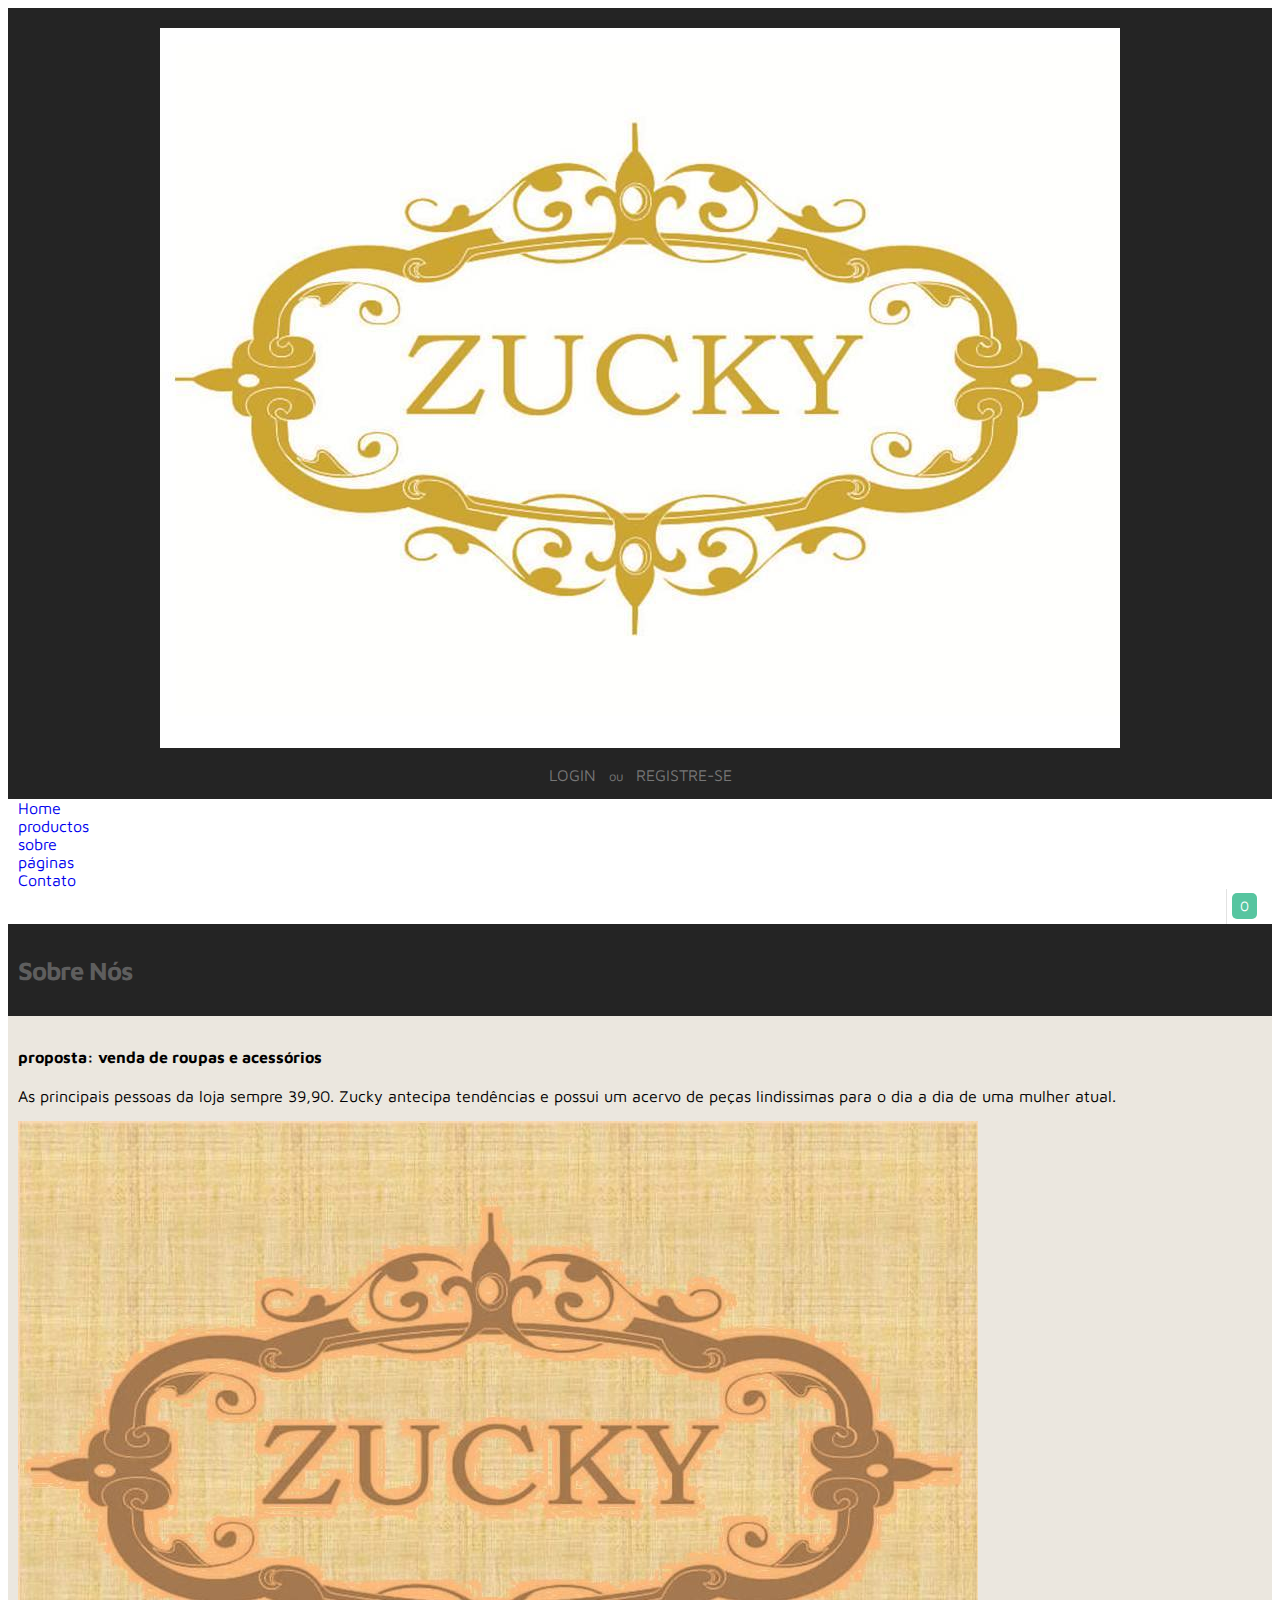
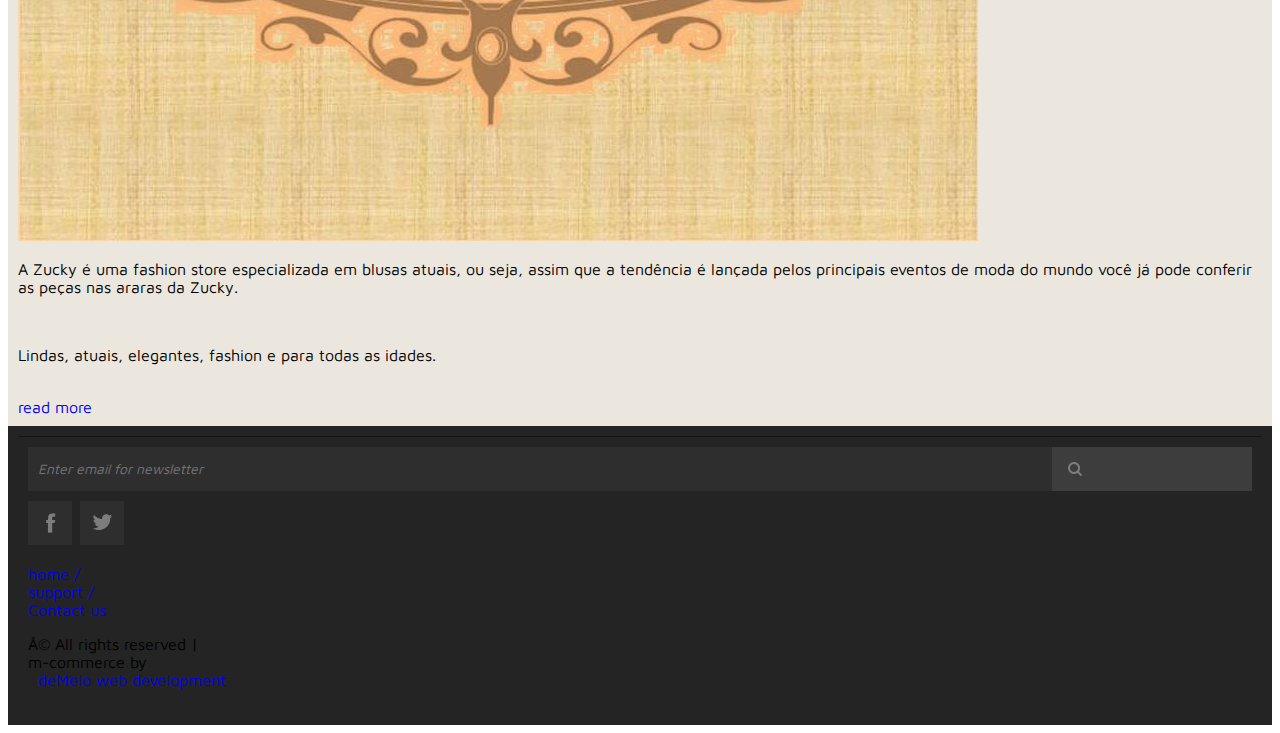
<file: about.html>
<!DOCTYPE HTML>
<html>
<head>
<title>ZUCKY loja mobile</title>
<meta http-equiv="Content-Type" content="text/html; charset=utf-8" />
<meta name="keywords" content="ZUCKY loja mobile for Iphone web template, Andriod web template, Smartphone web template, free webdesigns for Nokia, Samsung, LG, SonyErricsson, Motorola web design" />
<meta name="viewport" content="width=device-width, initial-scale=1, maximum-scale=1">
<link href='http://fonts.googleapis.com/css?family=Maven+Pro:400,900,700,500' rel='stylesheet' type='text/css'>
<link href="css/style.css" rel="stylesheet" type="text/css" media="all" />
<!--- start-mmmenu-script---->
<script src="js/jquery.min.js" type="text/javascript"></script>
<link type="text/css" rel="stylesheet" href="css/jquery.mmenu.all.css" />
<script type="text/javascript" src="js/jquery.mmenu.js"></script>
		<script type="text/javascript">
			//	The menu on the left
			$(function() {
				$('nav#menu-left').mmenu();
			});
		</script>
<!-- start top_js_button -->
<script type="text/javascript" src="js/easing.js"></script>
<script type="text/javascript" src="js/move-top.js"></script>
   <script type="text/javascript">
		jQuery(document).ready(function($) {
			$(".scroll").click(function(event){		
				event.preventDefault();
				$('html,body').animate({scrollTop:$(this.hash).offset().top},1200);
			});
		});
	</script>
</head>
<body>
<!-- start header -->
<div class="top_bg">
	<div class="header">
		<div class="logo">
			<a href="index.html"><img src="images/logo.png" alt=""/></a>
		</div>
		 <div class="log_reg">
				<ul>
					<li><a href="login.html">Login</a> </li>
					<span class="log"> ou </span>
					<li><a href="register.html">Registre-se</a> </li>								   
					<div class="clear"></div>
				</ul>
		</div>	
		<div class="clear"></div>
	</div>	
</div>
<!-- start header_btm -->
<div class="header_btm">
		<div id="smart_nav">
			<a class="navicon" href="#menu-left"> </a>
		</div>
		<nav id="menu-left">
			<ul>
				<li><a href="index.html">Home</a></li>
				<li class="active"><a href="products.html">productos</a></li>
				<li><a href="about.html">sobre</a></li>
				<li><a href="details.html">páginas</a></li>
				<li><a href="contact.html">Contato</a></li>
				<div class="clear"></div>
			</ul>
		</nav>
	<div class="header_right">
		<ul>
			<li><a href="#"><i  class="cart"></i><span>0</span></a></li>
		</ul>
	</div>
	<div class="clear"></div>
</div>
<!-- start top_bg -->
<div class="top_bg">
<div class="main_top">
	<h2 class="style">sobre nós</h2>
</div>
</div>
<!-- start main -->
<div class="main_bg">
<div class="main">
	<div class="about">
	       <div class="cont-grid">
			       	<h4>proposta: venda de roupas e acessórios</h4>
			          	<p class="para">As principais pessoas da loja sempre 39,90. Zucky antecipa tendências e possui um acervo de peças lindissimas para o dia a dia de uma mulher atual. </p>
	      	</div>
			 <div class="cont-grid-img img_style">
	     		<img src="images/about_pic.jpg" alt="">
	     	</div>
	      	<div class="clear"></div>
	    	<div class="about-p">
				<p class="para">A Zucky é uma fashion store especializada em blusas atuais, ou seja, assim que a tendência é lançada pelos principais eventos de moda do mundo você já pode conferir as peças nas araras da Zucky.</p>
 
                <br><p>Lindas, atuais, elegantes, fashion e para todas as idades.</p></br>
				<div class="read_more">
					<a class="btn" href="details.html">read more</a>
				</div>
			</div>
	</div>
</div>
</div>
<!-- start footer -->
<div class="footer_top">
<div class="footer">
	<!-- start grids_of_3 -->
	<div class="span_of_3">
 
</div>
<!-- start footer -->
<div class="footer_mid">
<div class="footer">
	<div class="f_search">
		<form>
			<input type="text" value="" placeholder="Enter email for newsletter" />
			<input type="submit" value=""/>
		</form>
	</div>
	<div class="soc_icons">
			<ul>
				<li><a class="icon1" href="#"></a></li>
				<li><a class="icon2" href="#"></a></li>
 
			</ul>	
	</div>
	<div class="clear"></div>
</div>
</div>
<!-- start footer -->
<div class="footer_bg">
<div class="footer">
		<!-- scroll_top_btn -->
	    <script type="text/javascript">
			$(document).ready(function() {
 
				var defaults = {
		  			containerID: 'toTop', // fading element id
					containerHoverID: 'toTopHover', // fading element hover id
					scrollSpeed: 1200,
					easingType: 'linear' 
		 		};
 
 
				$().UItoTop({ easingType: 'easeOutQuart' });
 
			});
		</script>
		 <a href="#" id="toTop" style="display: block;"><span id="toTopHover" style="opacity: 1;"></span></a>
		<!--end scroll_top_btn -->
	<div class="f_nav1">
		<ul>
			<li><a href="#">home /</a></li>
			<li><a href="#">support /</a></li>
			<li><a href="#">Contact us</a></li>
		</ul>
		</div>
	<div class="copy">
		<p class="link"><span>Â© All rights reserved |<br> m-commerce by</br>&nbsp;<a href="http://www.demeloweb.orgfree.com/site"> deMelo web development</a></span></p>
	</div>
	<div class="clear"></div>
</div>
</div>
<script type="application/x-javascript"> addEventListener("load", function() { setTimeout(
hideURLbar, 0); }, false); function hideURLbar(){ window.scrollTo(0,1); } </script>
</body>
</html>
</file>
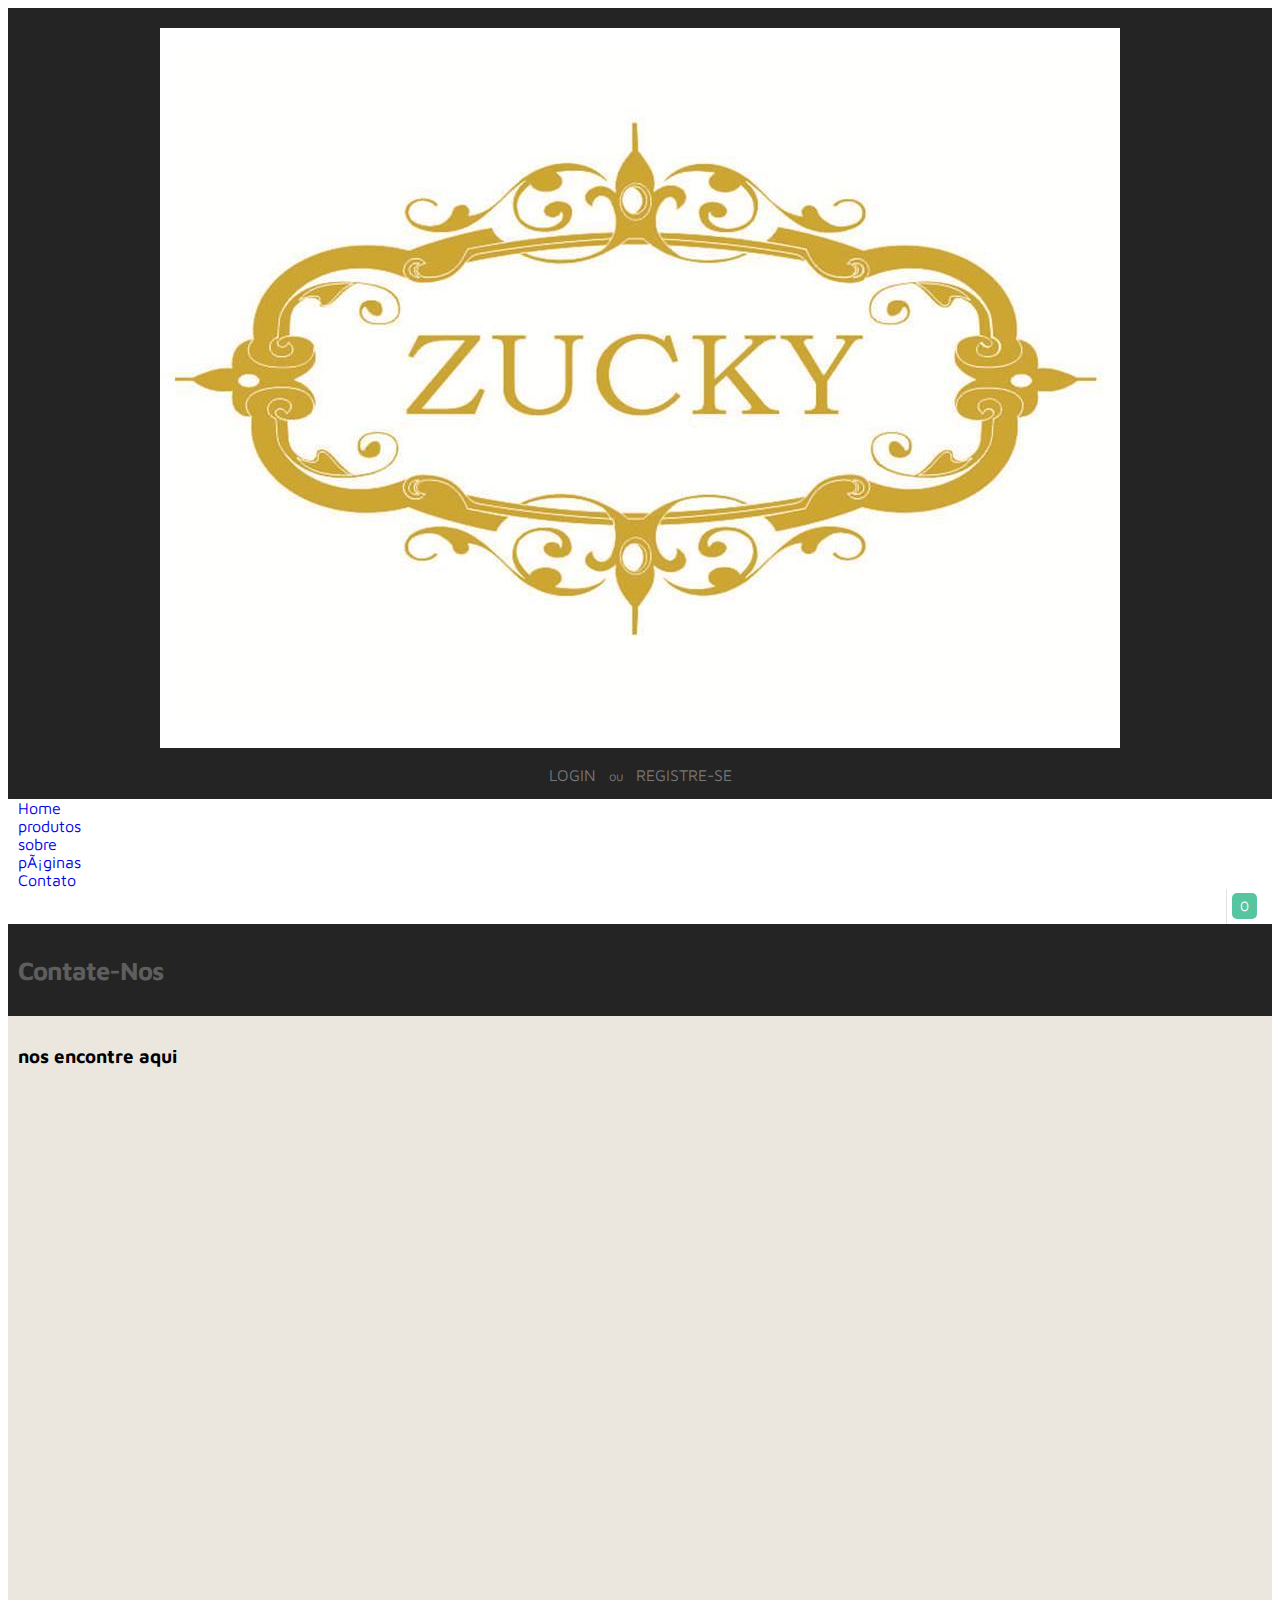
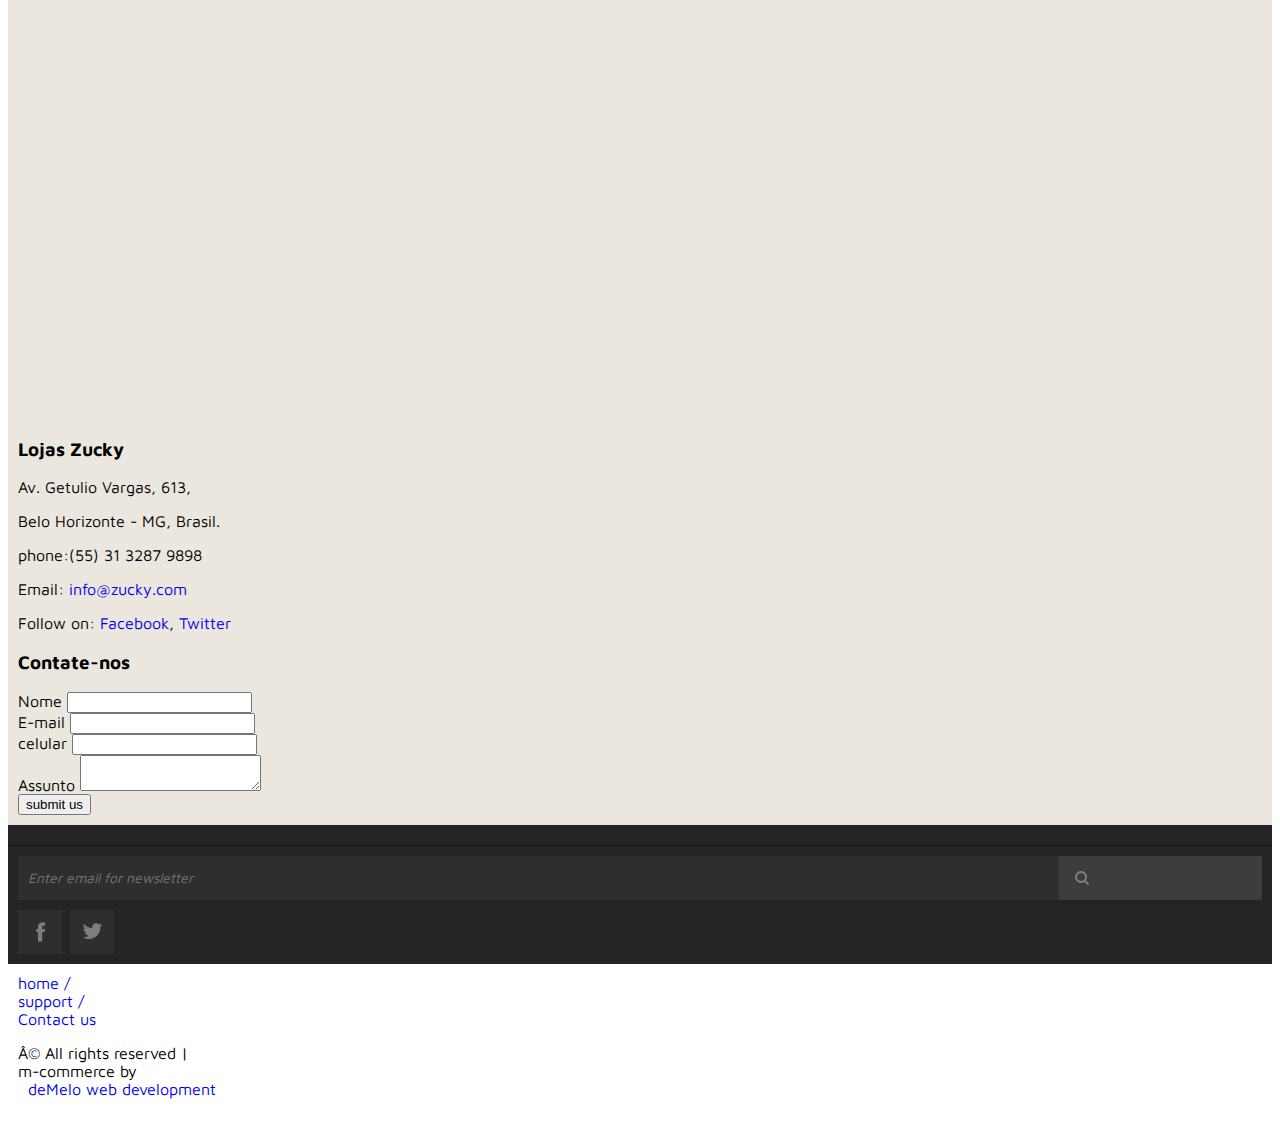
<file: contact.html>
<!DOCTYPE HTML>
<html>
<head>
<title>ZUCKY loja mobile</title>
<meta http-equiv="Content-Type" content="text/html; charset=utf-8" />
<meta name="keywords" content=" zucky loja mobile Iphone web template, Andriod web template, Smartphone web template, free webdesigns for Nokia, Samsung, LG, SonyErricsson, Motorola web design" />
<meta name="viewport" content="width=device-width, initial-scale=1, maximum-scale=1">
<script type="application/x-javascript"> addEventListener("load", function() { setTimeout(
hideURLbar, 0); }, false); function hideURLbar(){ window.scrollTo(0,1); } </script>
<link href='http://fonts.googleapis.com/css?family=Maven+Pro:400,900,700,500' rel='stylesheet' type='text/css'>
<link href="css/style.css" rel="stylesheet" type="text/css" media="all" />
<!--- start-mmmenu-script---->
<script src="js/jquery.min.js" type="text/javascript"></script>
<link type="text/css" rel="stylesheet" href="css/jquery.mmenu.all.css" />
<script type="text/javascript" src="js/jquery.mmenu.js"></script>
		<script type="text/javascript">
			//	The menu on the left
			$(function() {
				$('nav#menu-left').mmenu();
			});
		</script>
<!-- start top_js_button -->
<script type="text/javascript" src="js/easing.js"></script>
<script type="text/javascript" src="js/move-top.js"></script>
   <script type="text/javascript">
		jQuery(document).ready(function($) {
			$(".scroll").click(function(event){		
				event.preventDefault();
				$('html,body').animate({scrollTop:$(this.hash).offset().top},1200);
			});
		});
	</script>
</head>
<body>
<!-- start header -->
<div class="top_bg">
	<div class="header">
		<div class="logo">
			<a href="index.html"><img src="images/logo.png" alt=""/></a>
		</div>
		 <div class="log_reg">
				<ul>
					<li><a href="login.html">Login</a> </li>
					<span class="log"> ou </span>
					<li><a href="register.html">Registre-se</a> </li>								   
					<div class="clear"></div>
				</ul>
		</div>	
		<div class="clear"></div>
	</div>	
</div>
<!-- start header_btm -->
<div class="header_btm">
		<div id="smart_nav">
			<a class="navicon" href="#menu-left"> </a>
		</div>
		<nav id="menu-left">
			<ul>
				<li><a href="index.html">Home</a></li>
				<li class="active"><a href="products.html">produtos</a></li>
				<li><a href="about.html">sobre</a></li>
				<li><a href="details.html">pÃ¡ginas</a></li>
				<li><a href="contact.html">Contato</a></li>
				<div class="clear"></div>
			</ul>
		</nav>
	<div class="header_right">
		<ul>
			<li><a href="#"><i  class="cart"></i><span>0</span></a></li>
		</ul>
	</div>
	<div class="clear"></div>
</div>
<!-- start top_bg -->
<div class="top_bg">
<div class="main_top">
	<h2 class="style">Contate-nos</h2>
</div>
</div>
<!-- start main -->
<div class="main_bg">
<div class="main">
	<div class="contact">				
				<div class="contact_left">
					<div class="contact_info">
			    	 	<h3>nos encontre aqui</h3>
			    	 		<div class="google-maps">
			    	 			<style>
                                 .google-maps {
        position: relative;
        padding-bottom: 75%; // This is the aspect ratio
        height: 0;
        overflow: hidden;
    }
    .google-maps iframe {
        position: absolute;
        top: 0;
        left: 0;
        width: 100% !important;
        height: 100% !important;
    }
                                </style>
					   			    <iframe src="https://www.google.com/maps/embed?pb=!1m14!1m8!1m3!1d3750.751291143491!2d-43.9293746!3d-19.9348828!3m2!1i1024!2i768!4f13.1!3m3!1m2!1s0xa699c3d60036d5%3A0xbd26c4093a4b1a45!2sAv.+Get%C3%BAlio+Vargas%2C+613+-+Funcion%C3%A1rios%2C+Belo+Horizonte+-+MG%2C+30112-020%2C+Brasil!5e0!3m2!1spt-BR!2sca!4v1426789602274" width="600" height="450" frameborder="0" style="border:0"></iframe>
					   		</div>
      				</div>
      			<div class="company_address">
				     	<h3>Lojas Zucky</h3>
						  		<p>Av. Getulio Vargas, 613,</><p> Belo Horizonte - MG,
						   		Brasil.</p>
				   		<p>phone:(55) 31 3287 9898</p>
 
				 	 	<p>Email: <a href="info@zucky.com">info@zucky.com</a></p>
				   		<p>Follow on: <a href="#">Facebook</a>, <a href="#">Twitter</a></p>
				   </div>
				</div>				
				<div class="contact_right">
				  <div class="contact-form">
				  	<h3>Contate-nos</h3>
					    <form method="post" action="contact-post.html">
					    	<div>
						    	<span><label>Nome</label></span>
						    	<span><input name="userName" type="text" class="textbox"></span>
						    </div>
						    <div>
						    	<span><label>E-mail</label></span>
						    	<span><input name="userEmail" type="text" class="textbox"></span>
						    </div>
						    <div>
						     	<span><label>celular</label></span>
						    	<span><input name="userPhone" type="text" class="textbox"></span>
						    </div>
						    <div>
						    	<span><label>Assunto</label></span>
						    	<span><textarea name="userMsg"> </textarea></span>
						    </div>
						   <div>
						   		<span><input type="submit" value="submit us"></span>
						  </div>
					    </form>
				    </div>
  				</div>		
  				<div class="clear"></div>		
		  </div>
</div>
</div>
<!-- start footer -->
<div class="footer_top">
<div class="footer">
	<!-- start grids_of_3 -->
	<div class="span_of_3">
 
				<div class="clear"></div>
	</div>
</div>
</div>
<!-- start footer -->
<div class="footer_mid">
<div class="footer">
	<div class="f_search">
		<form>
			<input type="text" value="" placeholder="Enter email for newsletter" />
			<input type="submit" value=""/>
		</form>
	</div>
	<div class="soc_icons">
			<ul>
				<li><a class="icon1" href="#"></a></li>
				<li><a class="icon2" href="#"></a></li>
				</ul>	
	</div>
	<div class="clear"></div>
</div>
</div>
<!-- start footer -->
<div class="footer_bg">
<div class="footer">
		<!-- scroll_top_btn -->
	    <script type="text/javascript">
			$(document).ready(function() {
 
				var defaults = {
		  			containerID: 'toTop', // fading element id
					containerHoverID: 'toTopHover', // fading element hover id
					scrollSpeed: 1200,
					easingType: 'linear' 
		 		};
 
 
				$().UItoTop({ easingType: 'easeOutQuart' });
 
			});
		</script>
		 <a href="#" id="toTop" style="display: block;"><span id="toTopHover" style="opacity: 1;"></span></a>
		<!--end scroll_top_btn -->
	<div class="f_nav1">
		<ul>
			<li><a href="#">home /</a></li>
			<li><a href="#">support /</a></li>
			<li><a href="#">Contact us</a></li>
		</ul>
		</div>
	<div class="copy">
		<p class="link"><span>Â© All rights reserved |<br> m-commerce by</br>&nbsp;<a href="http://www.demeloweb.orgfree.com/site"> deMelo web development</a></span></p>
	</div>
	<div class="clear"></div>
</div>
</div>
</body>
</html>
</file>
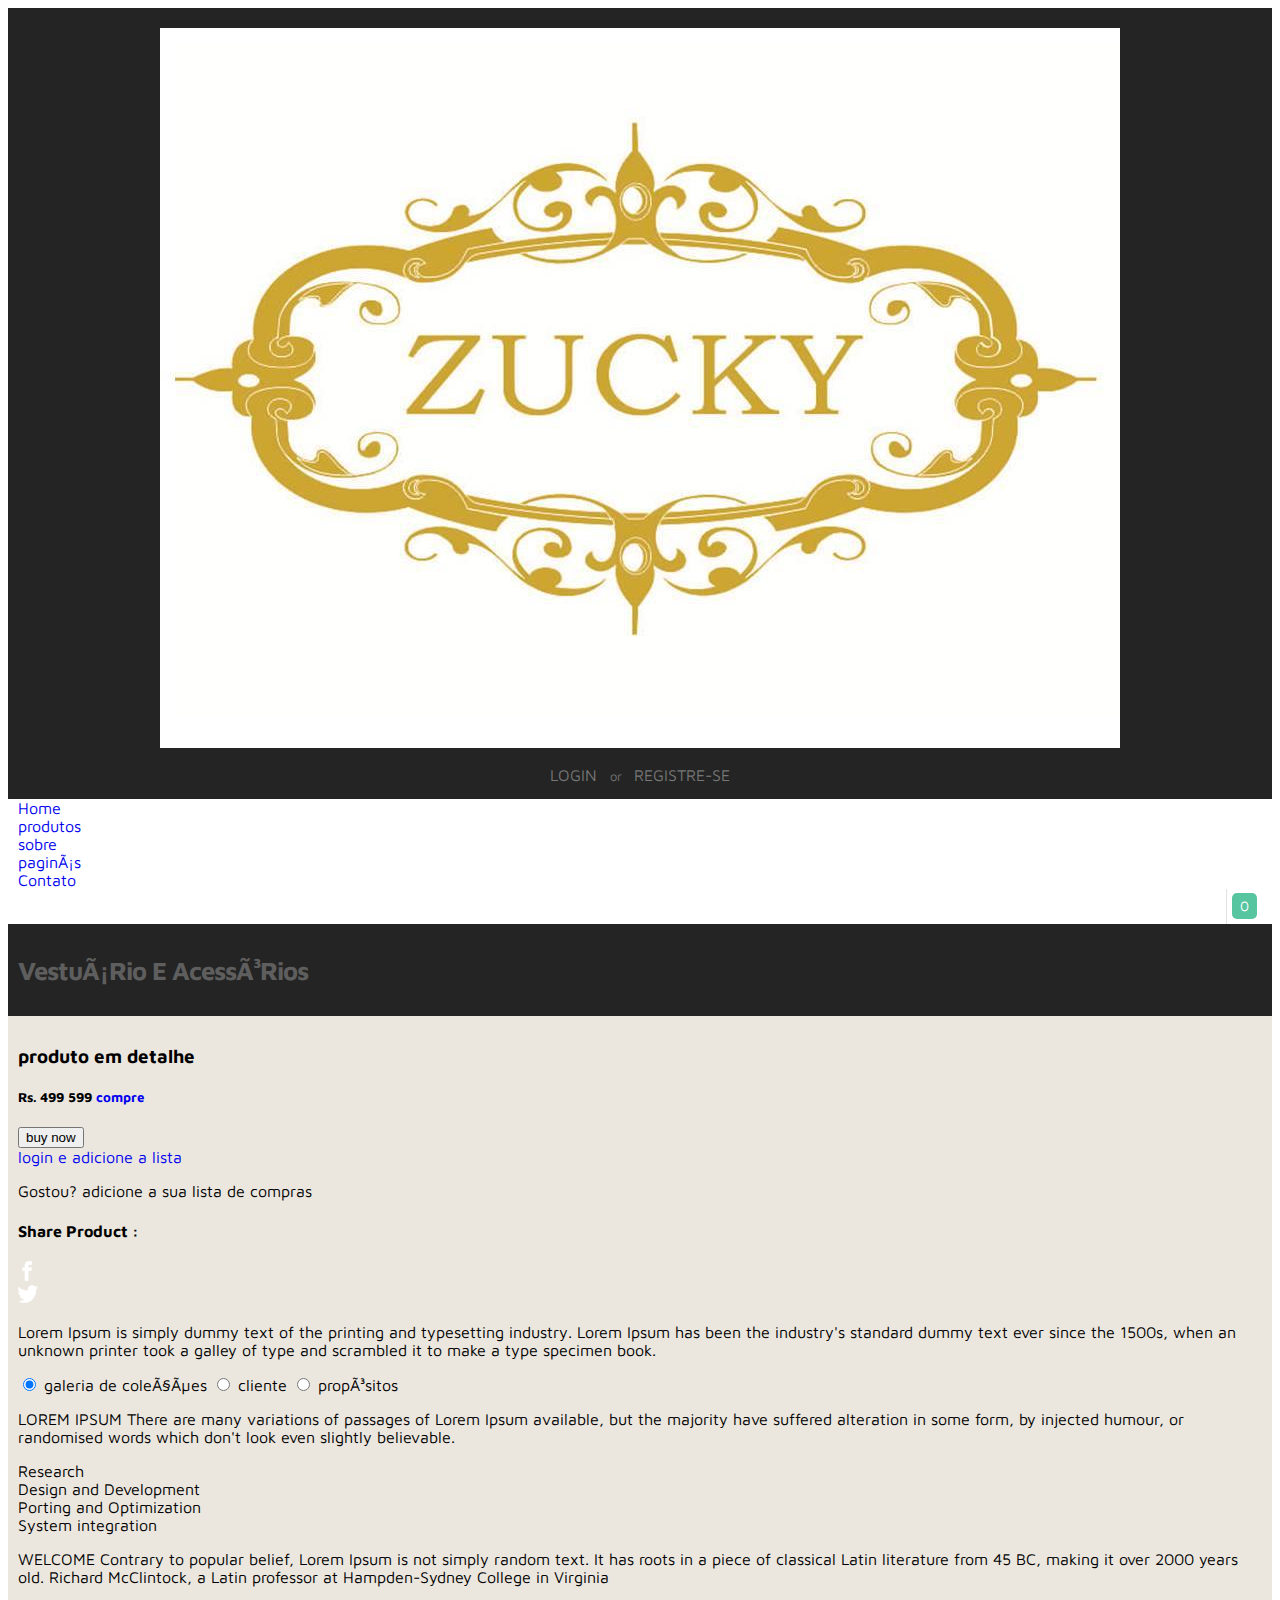
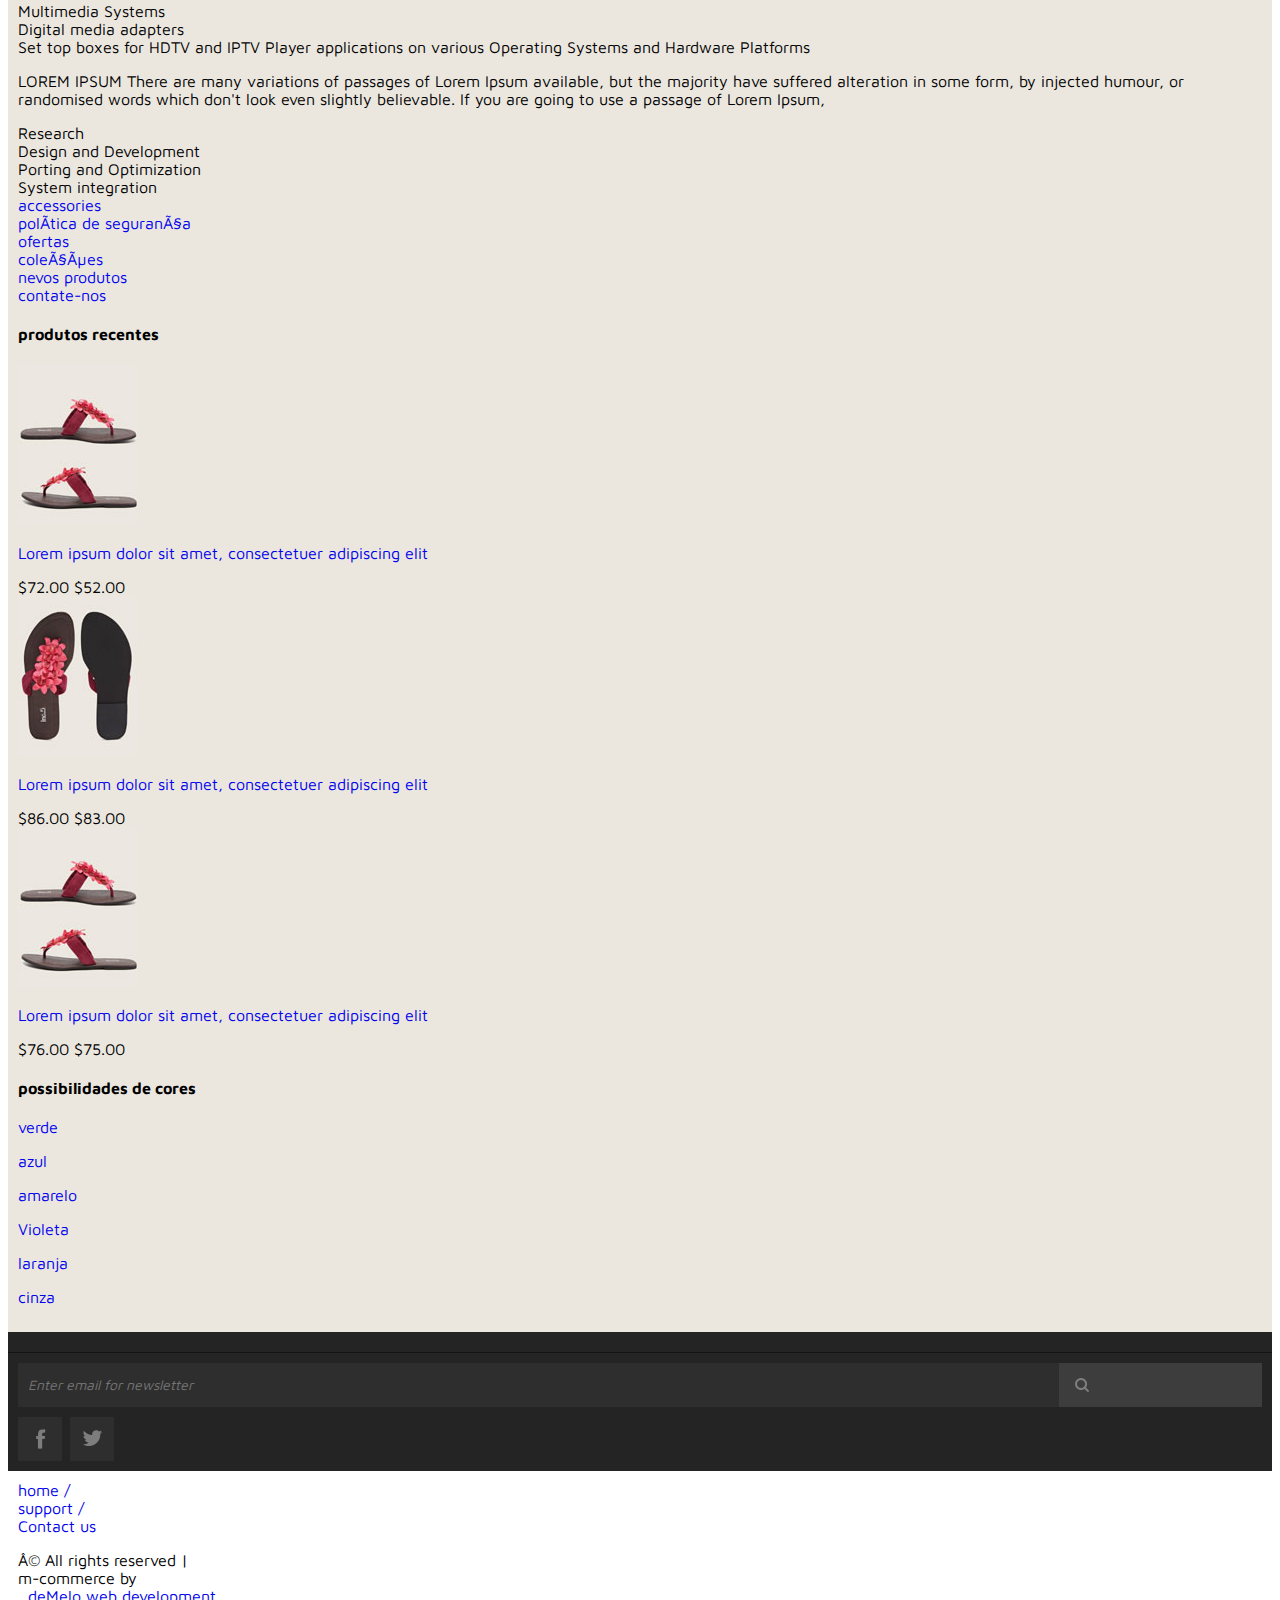
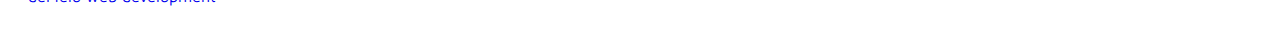
<file: details.html>
<!DOCTYPE HTML>
<html>
<head>
<title>ZUCKY loja mobile</title>
<meta http-equiv="Content-Type" content="text/html; charset=utf-8" />
<meta name="keywords" content="zucky loja virtual for Iphone web template, Andriod web template, Smartphone web template, free webdesigns for Nokia, Samsung, LG, SonyErricsson, Motorola web design" />
<meta name="viewport" content="width=device-width, initial-scale=1, maximum-scale=1">
<script type="application/x-javascript"> addEventListener("load", function() { setTimeout(
hideURLbar, 0); }, false); function hideURLbar(){ window.scrollTo(0,1); } </script>
<link href='http://fonts.googleapis.com/css?family=Maven+Pro:400,900,700,500' rel='stylesheet' type='text/css'>
<link href="css/style.css" rel="stylesheet" type="text/css" media="all" />
<!--- start-mmmenu-script---->
<script src="js/jquery.min.js" type="text/javascript"></script>
<link type="text/css" rel="stylesheet" href="css/jquery.mmenu.all.css" />
<script type="text/javascript" src="js/jquery.mmenu.js"></script>
		<script type="text/javascript">
			//	The menu on the left
			$(function() {
				$('nav#menu-left').mmenu();
			});
		</script>
 
 
<!-- start details -->
		<!-- Owl Carousel Assets -->
		<link href="css/owl.carousel.css" rel="stylesheet">
		     <!-- Owl Carousel Assets -->
		    <!-- Prettify -->
		    <script src="js/owl.carousel.js"></script>
		        <script>
		    $(document).ready(function() {
		      $("#owl-demo").owlCarousel({
		        items : 4,
		        lazyLoad : true,
		        autoPlay : true,
		        navigation : true,
			    navigationText : ["",""],
			    rewindNav : false,
			    scrollPerPage : false,
			    pagination : false,
    			paginationNumbers: false,
		      });
 
		    });
		    </script>
		   <!-- //Owl Carousel Assets -->
 
<!-- start top_js_button -->
<script type="text/javascript" src="js/easing.js"></script>
<script type="text/javascript" src="js/move-top.js"></script>
   <script type="text/javascript">
		jQuery(document).ready(function($) {
			$(".scroll").click(function(event){		
				event.preventDefault();
				$('html,body').animate({scrollTop:$(this.hash).offset().top},1200);
			});
		});
	</script>
</head>
<body>
<!-- start header -->
<div class="top_bg">
	<div class="header">
		<div class="logo">
			<a href="index.html"><img src="images/logo.png" alt=""/></a>
		</div>
		 <div class="log_reg">
				<ul>
					<li><a href="login.html">Login</a> </li>
					<span class="log"> or </span>
					<li><a href="register.html">Registre-se</a> </li>								   
					<div class="clear"></div>
				</ul>
		</div>	
		<div class="clear"></div>
	</div>	
</div>
<!-- start header_btm -->
<div class="header_btm">
		<div id="smart_nav">
			<a class="navicon" href="#menu-left"> </a>
		</div>
		<nav id="menu-left">
			<ul>
				<li><a href="index.html">Home</a></li>
				<li class="active"><a href="products.html">produtos</a></li>
				<li><a href="about.html">sobre</a></li>
				<li><a href="details.html">paginÃ¡s</a></li>
				<li><a href="contact.html">Contato</a></li>
				<div class="clear"></div>
			</ul>
		</nav>
	<div class="header_right">
		<ul>
			<li><a href="#"><i  class="cart"></i><span>0</span></a></li>
		</ul>
	</div>
	<div class="clear"></div>
</div>
<!-- start top_bg -->
<div class="top_bg">
<div class="main_top">
	<h2 class="style">vestuÃ¡rio e acessÃ³rios</h2>
</div>
</div>
<!-- start main -->
<div class="main_bg">
<div class="main">
	<!-- start content -->
	<div class="single">
			<!-- start span1_of_1 -->
			<div class="left_content">
			<div class="span1_of_1">
				<!----start-img-cursual---->
					<div id="owl-demo" class="owl-carousel">
						<div class="item" onclick="location.href='details.html';">
							<div class="cau_left1">
								<img class="lazyOwl" data-src="images/0001-1.jpg" alt="Lazy Owl Image">
							</div>
						</div>	
						<div class="item" onclick="location.href='details.html';">
							<div class="cau_left1">
								<img class="lazyOwl" data-src="images/0001-2.jpg" alt="Lazy Owl Image">
							</div>
						</div>	
						<div class="item" onclick="location.href='details.html';">
							<div class="cau_left1">
								<img class="lazyOwl" data-src="images/0001-3.jpg" alt="Lazy Owl Image">
							</div>
						</div>	
						<div class="item" onclick="location.href='details.html';">
							<div class="cau_left1">
								<img class="lazyOwl" data-src="images/0001-4.jpg" alt="Lazy Owl Image">
							</div>
						</div>	
						<div class="item" onclick="location.href='details.html';">
							<div class="cau_left1">
								<img class="lazyOwl" data-src="images/0001-1.jpg" alt="Lazy Owl Image">
							</div>
						</div>	
						<div class="item" onclick="location.href='details.html';">
							<div class="cau_left1">
								<img class="lazyOwl" data-src="images/0001-2.jpg" alt="Lazy Owl Image">
							</div>
						</div>	
						<div class="item" onclick="location.href='details.html';">
							<div class="cau_left1">
								<img class="lazyOwl" data-src="images/0001-3.jpg" alt="Lazy Owl Image">
							</div>
						</div>	
					</div>
				<!----//End-img-cursual---->
			</div>
			<!-- start span1_of_1 -->
			<div class="span1_of_1_des">
				  <div class="desc1">
					<h3>produto em detalhe</h3>
					<h5>Rs. 499 <span>599</span>  <a href="#">compre</a></h5>
					<div class="available">
						<div class="btn_form">
							<form>
								<input type="submit" value="buy now" title="" />
							</form>
						</div>
						<span><a href="#">login e adicione a lista</a></span>
						<p>Gostou? adicione a sua lista de compras</p>
					</div>
					<div class="share-desc">
						<div class="share">
							<h4>Share Product :</h4>
							<ul class="share_nav">
								<li><a href="#"><img src="images/facebook.png" title="facebook"></a></li>
								<li><a href="#"><img src="images/twitter.png" title="Twiiter"></a></li>
 
				    		</ul>
						</div>
						<div class="clear"></div>
					</div>
			   	 </div>
			   	</div>
			   	<div class="clear"></div>
			   	<!-- start left content_bottom -->
			   	<div class="left_content_btm">
			   		<p class="para">Lorem Ipsum is simply dummy text of the printing and typesetting industry. Lorem Ipsum has been the industry's standard dummy text ever since the 1500s, when an unknown printer took a galley of type and scrambled it to make a type specimen book.</p>
			   		<!-- start tabs -->
				   	<section class="tabs">
		            <input id="tab-1" type="radio" name="radio-set" class="tab-selector-1" checked="checked">
			        <label for="tab-1" class="tab-label-1">galeria de coleÃ§Ãµes</label>
 
		            <input id="tab-2" type="radio" name="radio-set" class="tab-selector-2">
			        <label for="tab-2" class="tab-label-2">cliente</label>
 
		            <input id="tab-3" type="radio" name="radio-set" class="tab-selector-3">
			        <label for="tab-3" class="tab-label-3">propÃ³sitos</label>
 
				    <div class="clear-shadow"></div>
 
			        <div class="content">
				        <div class="content-1">
				        	<p class="para top"><span>LOREM IPSUM</span> There are many variations of passages of Lorem Ipsum available, but the majority have suffered alteration in some form, by injected humour, or randomised words which don't look even slightly believable.</p>
							<ul>
								<li>Research</li>
								<li>Design and Development</li>
								<li>Porting and Optimization</li>
								<li>System integration</li>
							</ul>
							<div class="clear"></div>
						</div>
				        <div class="content-2">
							<p class="para"><span>WELCOME </span> Contrary to popular belief, Lorem Ipsum is not simply random text. It has roots in a piece of classical Latin literature from 45 BC, making it over 2000 years old. Richard McClintock, a Latin professor at Hampden-Sydney College in Virginia </p>
							<ul class="qua_nav">
								<li>Multimedia Systems</li>
								<li>Digital media adapters</li>
								<li>Set top boxes for HDTV and IPTV Player applications on various Operating Systems and Hardware Platforms</li>
							</ul>
						</div>
				        <div class="content-3">
				        	<p class="para top"><span>LOREM IPSUM</span> There are many variations of passages of Lorem Ipsum available, but the majority have suffered alteration in some form, by injected humour, or randomised words which don't look even slightly believable. If you are going to use a passage of Lorem Ipsum,</p>
							<ul>
								<li>Research</li>
								<li>Design and Development</li>
								<li>Porting and Optimization</li>
								<li>System integration</li>
							</ul>
							<div class="clear"></div>
						</div>
			        </div>
			        </section>
		         	<!-- end tabs -->
			   	</div>
			   	<!-- end left content_bottom -->
		   	</div>
		<!-- start left_sidebar -->
			<div class="left_sidebar">
				<ul class="det_nav">
					<li><a href="#">accessories</a></li>
					<li><a href="#">polÃ­tica de seguranÃ§a</a></li>
					<li><a href="#">ofertas</a></li>
					<li><a href="#">coleÃ§Ãµes</a></li>
					<li><a href="#">nevos produtos</a></li>
					<li><a href="#">contate-nos</a></li>
				</ul>
				<h4>produtos recentes</h4>
				<div class="left_products">
					<div class="left_img">
						<img src="images/det_pic1.jpg" alt=""/>
					</div>
					<div class="left_text">
						<p><a href="#">Lorem ipsum dolor sit amet, consectetuer adipiscing elit</a></p>
						<span class="line">$72.00</span>
						<span>$52.00</span>
					</div>
					<div class="clear"></div>
				</div>
				<div class="left_products">
					<div class="left_img">
						<img src="images/det_pic2.jpg" alt=""/>
					</div>
					<div class="left_text">
						<p><a href="#">Lorem ipsum dolor sit amet, consectetuer adipiscing elit</a></p>
						<span class="line">$86.00</span>
						<span>$83.00</span>
					</div>
					<div class="clear"></div>
				</div>
				<div class="left_products">
					<div class="left_img">
						<img src="images/det_pic1.jpg" alt=""/>
					</div>
					<div class="left_text">
						<p><a href="#">Lorem ipsum dolor sit amet, consectetuer adipiscing elit</a></p>
						<span class="line">$76.00</span>
						<span>$75.00</span>
					</div>
					<div class="clear"></div>
				</div>
				<h4>possibilidades de cores</h4>
				<ul class="color-list">
							<li><a href="#"> <span class="color2"> </span><p class="red">verde</p></a></li>
							<li><a href="#"> <span class="color3"> </span><p class="red">azul</p></a></li>
							<li><a href="#"> <span class="color4"> </span><p class="red">amarelo</p></a></li>
							<li><a href="#"> <span class="color5"> </span><p class="red">Violeta</p></a></li>
							<li><a href="#"> <span class="color6"> </span><p class="red">laranja</p></a></li>
							<li><a href="#"> <span class="color7"> </span><p class="red">cinza</p></a></li>
					   </ul>
			</div>
          	    <div class="clear"></div>
	       </div>	
	<!-- end content -->
	</div>
</div>
<!-- start footer -->
<div class="footer_top">
<div class="footer">
 
</div>
</div>
<!-- start footer -->
<div class="footer_mid">
<div class="footer">
	<div class="f_search">
		<form>
			<input type="text" value="" placeholder="Enter email for newsletter" />
			<input type="submit" value=""/>
		</form>
	</div>
	<div class="soc_icons">
			<ul>
				<li><a class="icon1" href="#"></a></li>
				<li><a class="icon2" href="#"></a></li>
 
			</ul>	
	</div>
	<div class="clear"></div>
</div>
</div>
<!-- start footer -->
<div class="footer_bg">
<div class="footer">
		<!-- scroll_top_btn -->
	    <script type="text/javascript">
			$(document).ready(function() {
 
				var defaults = {
		  			containerID: 'toTop', // fading element id
					containerHoverID: 'toTopHover', // fading element hover id
					scrollSpeed: 1200,
					easingType: 'linear' 
		 		};
 
 
				$().UItoTop({ easingType: 'easeOutQuart' });
 
			});
		</script>
		 <a href="#" id="toTop" style="display: block;"><span id="toTopHover" style="opacity: 1;"></span></a>
		<!--end scroll_top_btn -->
	<div class="f_nav1">
		<ul>
			<li><a href="#">home /</a></li>
			<li><a href="#">support /</a></li>
			<li><a href="#">Contact us</a></li>
		</ul>
		</div>
	<div class="copy">
			<p class="link"><span>Â© All rights reserved |<br> m-commerce by</br>&nbsp;<a href="http://www.demeloweb.orgfree.com/site"> deMelo web development</a></span></p>
	</div>
	<div class="clear"></div>
</div>
</div>
</body>
</html>
</file>
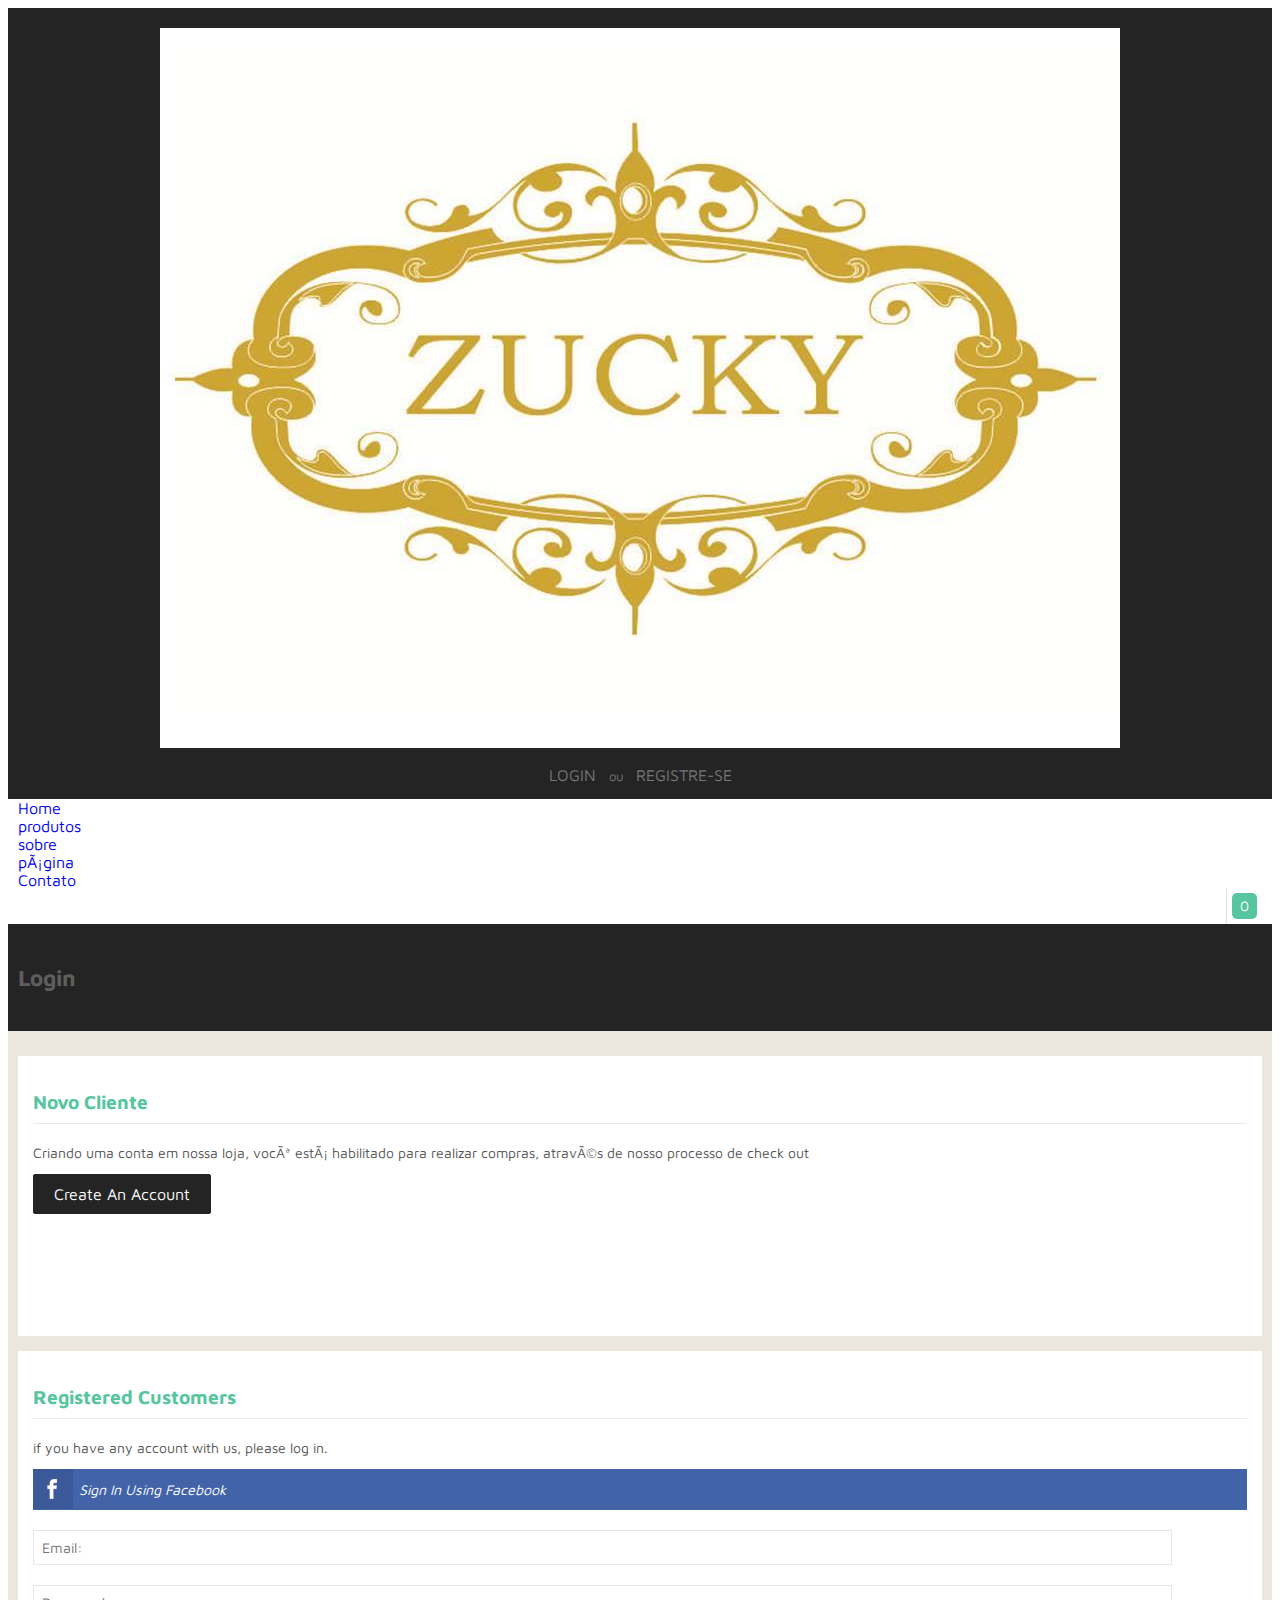
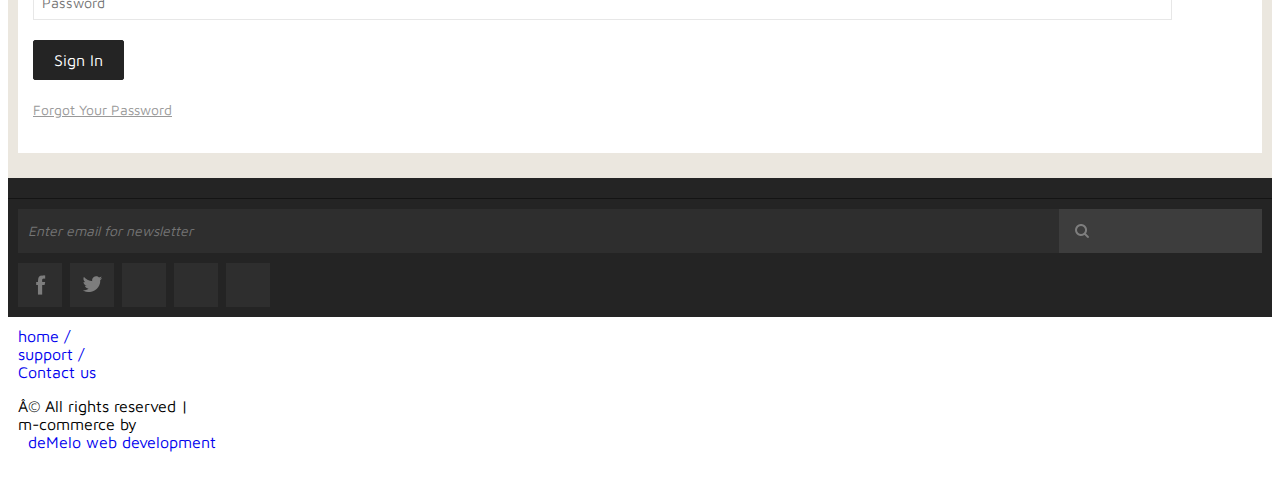
<file: login.html>
<!DOCTYPE HTML>
<html>
<head>
<title>ZUCKY loja mobile</title>
<meta http-equiv="Content-Type" content="text/html; charset=utf-8" />
<meta name="keywords" content="ZUCKY loja mobile for Iphone web template, Andriod web template, Smartphone web template, free webdesigns for Nokia, Samsung, LG, SonyErricsson, Motorola web design" />
<meta name="viewport" content="width=device-width, initial-scale=1, maximum-scale=1">
<script type="application/x-javascript"> addEventListener("load", function() { setTimeout(
hideURLbar, 0); }, false); function hideURLbar(){ window.scrollTo(0,1); } </script>
<link href='http://fonts.googleapis.com/css?family=Maven+Pro:400,900,700,500' rel='stylesheet' type='text/css'>
<link href="css/style.css" rel="stylesheet" type="text/css" media="all" />
<!--- start-mmmenu-script---->
<script src="js/jquery.min.js" type="text/javascript"></script>
<link type="text/css" rel="stylesheet" href="css/jquery.mmenu.all.css" />
<script type="text/javascript" src="js/jquery.mmenu.js"></script>
		<script type="text/javascript">
			//	The menu on the left
			$(function() {
				$('nav#menu-left').mmenu();
			});
		</script>
<!-- start top_js_button -->
<script type="text/javascript" src="js/easing.js"></script>
<script type="text/javascript" src="js/move-top.js"></script>
   <script type="text/javascript">
		jQuery(document).ready(function($) {
			$(".scroll").click(function(event){		
				event.preventDefault();
				$('html,body').animate({scrollTop:$(this.hash).offset().top},1200);
			});
		});
	</script>
</head>
<body>
<!-- start header -->
<div class="top_bg">
	<div class="header">
		<div class="logo">
			<a href="index.html"><img src="images/logo.png" alt=""/></a>
		</div>
		 <div class="log_reg">
				<ul>
					<li><a href="login.html">Login</a> </li>
					<span class="log"> ou </span>
					<li><a href="register.html">Registre-se</a> </li>								   
					<div class="clear"></div>
				</ul>
		</div>	
		<div class="clear"></div>
	</div>	
</div>
<!-- start header_btm -->
<div class="header_btm">
		<div id="smart_nav">
			<a class="navicon" href="#menu-left"> </a>
		</div>
		<nav id="menu-left">
			<ul>
				<li><a href="index.html">Home</a></li>
				<li class="active"><a href="products.html">produtos</a></li>
				<li><a href="about.html">sobre</a></li>
				<li><a href="details.html">pÃ¡gina</a></li>
				<li><a href="contact.html">Contato</a></li>
				<div class="clear"></div>
			</ul>
		</nav>
	<div class="header_right">
		<ul>
			<li><a href="#"><i  class="cart"></i><span>0</span></a></li>
		</ul>
	</div>
	<div class="clear"></div>
</div>
<!-- start top_bg -->
<div class="top_bg">
<div class="main_top">
	<h4 class="style">login</h4>
</div>
</div>
<!-- start main -->
<div class="main_bg">
<div class="main">
	<div class="login_left">
		<h3>novo cliente</h3>
		<p>Criando uma conta em nossa loja, vocÃª estÃ¡ habilitado para realizar compras, atravÃ©s de nosso processo de check out</p>
		<div class="btn">
			<form>
				<input type="button"  onclick="location.href='register.html';" value="create an account" />
			</form>
		</div>
	</div>
	<div class="login_left">
		<h3>registered customers</h3>
		<p>if you have any account with us, please log in.</p>
	<!-- start registration -->
	<div class="registration">
		<!-- [if IE] 
		    < link rel='stylesheet' type='text/css' href='ie.css'/>
  
		 [endif] -->  
 
		<!-- [if lt IE 7]>
  
		    < link rel='stylesheet' type='text/css' href='ie6.css'/>  
		<! [endif] -->  
		<script>
			(function() {
 
			// Create input element for testing
			var inputs = document.createElement('input');
 
			// Create the supports object
			var supports = {};
 
			supports.autofocus   = 'autofocus' in inputs;
			supports.required    = 'required' in inputs;
			supports.placeholder = 'placeholder' in inputs;
 
			// Fallback for autofocus attribute
			if(!supports.autofocus) {
 
			}
 
			// Fallback for required attribute
			if(!supports.required) {
 
			}
 
			// Fallback for placeholder attribute
			if(!supports.placeholder) {
 
			}
 
			// Change text inside send button on submit
			var send = document.getElementById('register-submit');
			if(send) {
				send.onclick = function () {
					this.innerHTML = '...Sending';
				}
			}
 
		})();
		</script>
	<div class="registration_left">
		<a href="#"><div class="reg_fb"><img src="images/facebook.png" alt=""><i>sign in using Facebook</i><div class="clear"></div></div></a>
		 <div class="registration_form">
		 <!-- Form -->
			<form id="registration_form" action="contact.php" method="post">
				<div>
					<label>
						<input placeholder="email:" type="email" tabindex="3" required="">
					</label>
				</div>
				<div>
					<label>
						<input placeholder="password" type="password" tabindex="4" required="">
					</label>
				</div>						
				<div>
					<input type="submit" value="sign in" id="register-submit">
				</div>
				<div class="forget">
					<a href="#">forgot your password</a>
				</div>
			</form>
			<!-- /Form -->
		</div>
	</div>
	</div>
	<!-- end registration -->
	</div>
	<div class="clear"></div>
</div>
</div>
<!-- start footer -->
<div class="footer_top">
<div class="footer">
	<!-- start grids_of_3 -->
	<div class="span_of_3">
 
		<div class="clear"></div>
	</div>
</div>
</div>
<!-- start footer -->
<div class="footer_mid">
<div class="footer">
	<div class="f_search">
		<form>
			<input type="text" value="" placeholder="Enter email for newsletter" />
			<input type="submit" value=""/>
		</form>
	</div>
	<div class="soc_icons">
			<ul>
				<li><a class="icon1" href="#"></a></li>
				<li><a class="icon2" href="#"></a></li>
				<li><a class="icon3" href="#"></a></li>
				<li><a class="icon4" href="#"></a></li>
				<li><a class="icon5" href="#"></a></li>
			</ul>	
	</div>
	<div class="clear"></div>
</div>
</div>
<!-- start footer -->
<div class="footer_bg">
<div class="footer">
		<!-- scroll_top_btn -->
	    <script type="text/javascript">
			$(document).ready(function() {
 
				var defaults = {
		  			containerID: 'toTop', // fading element id
					containerHoverID: 'toTopHover', // fading element hover id
					scrollSpeed: 1200,
					easingType: 'linear' 
		 		};
 
 
				$().UItoTop({ easingType: 'easeOutQuart' });
 
			});
		</script>
		 <a href="#" id="toTop" style="display: block;"><span id="toTopHover" style="opacity: 1;"></span></a>
		<!--end scroll_top_btn -->
	<div class="f_nav1">
		<ul>
			<li><a href="#">home /</a></li>
			<li><a href="#">support /</a></li>
			<li><a href="#">Contact us</a></li>
		</ul>
		</div>
	<div class="copy">
		<p class="link"><span>Â© All rights reserved |<br> m-commerce by</br>&nbsp;<a href="http://www.demeloweb.orgfree.com/site"> deMelo web development</a></span></p>
	</div>
	<div class="clear"></div>
</div>
</div>
</body>
</html>
</file>
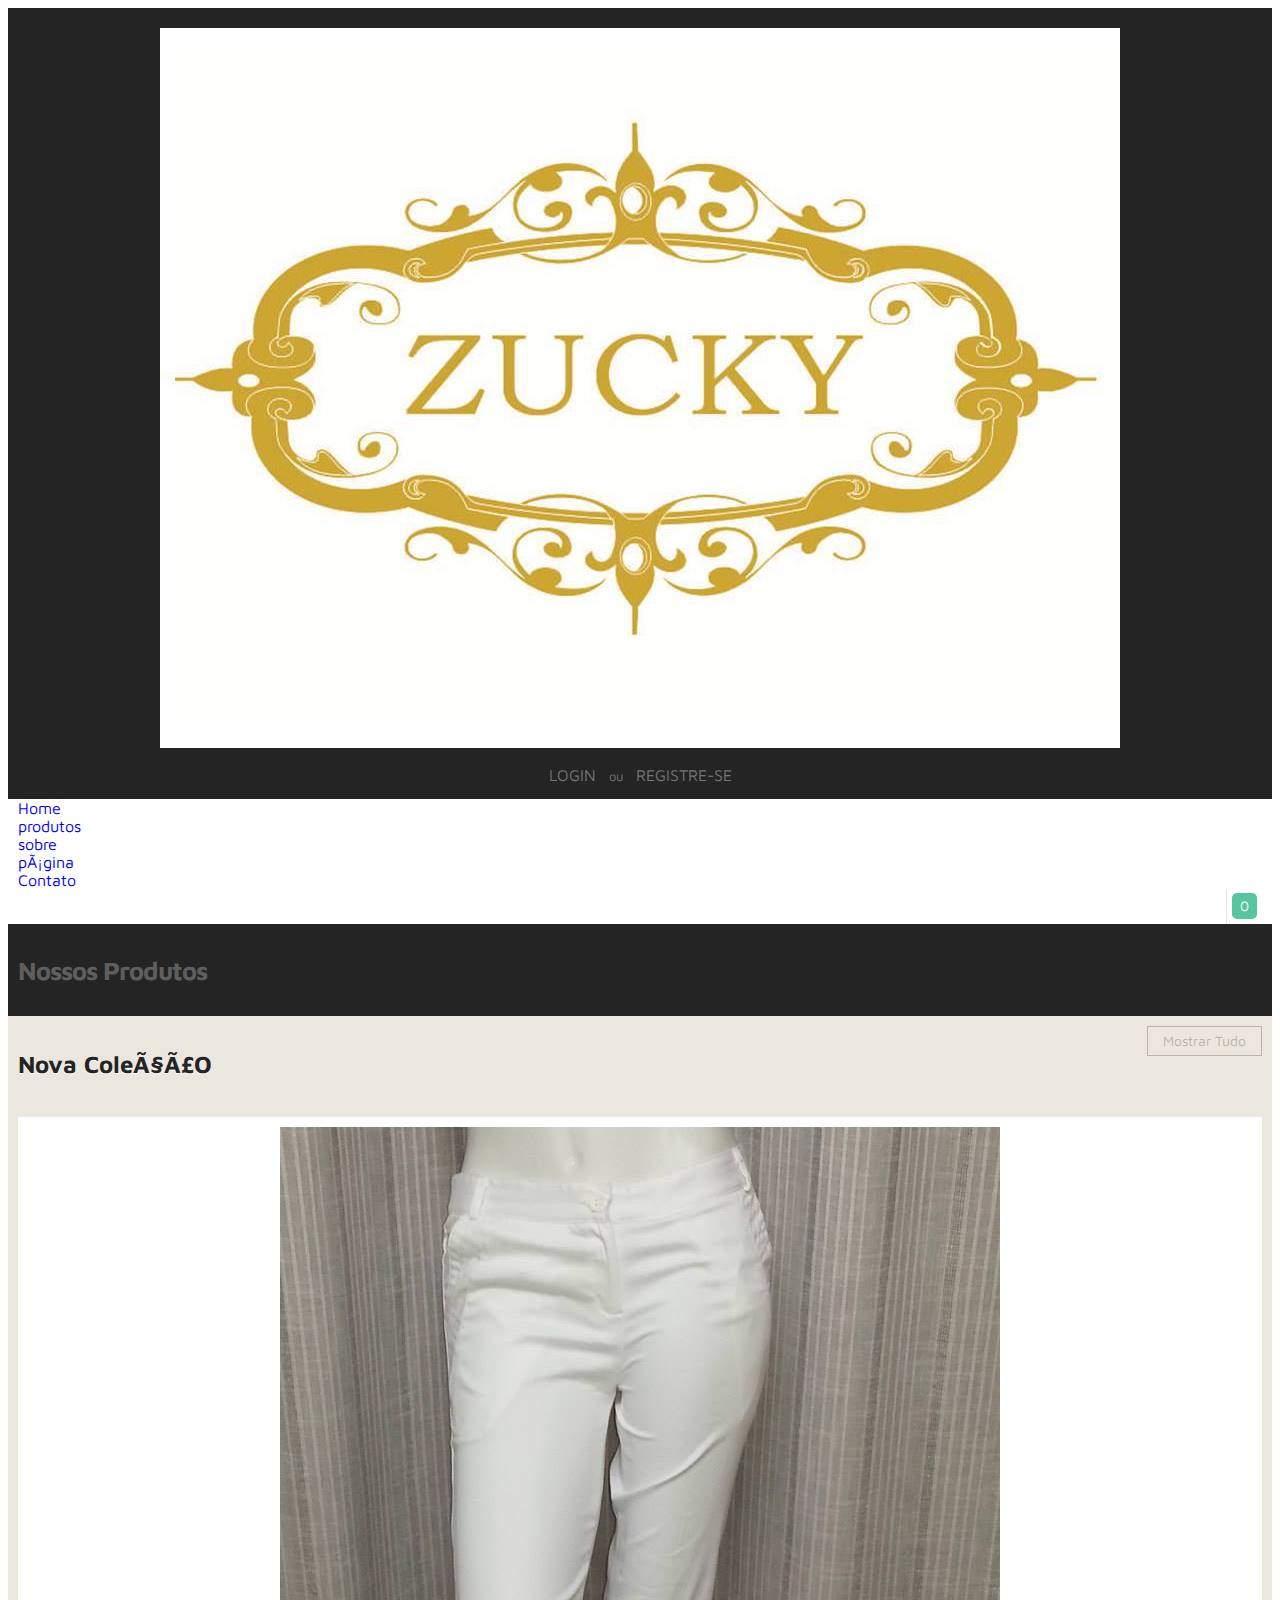
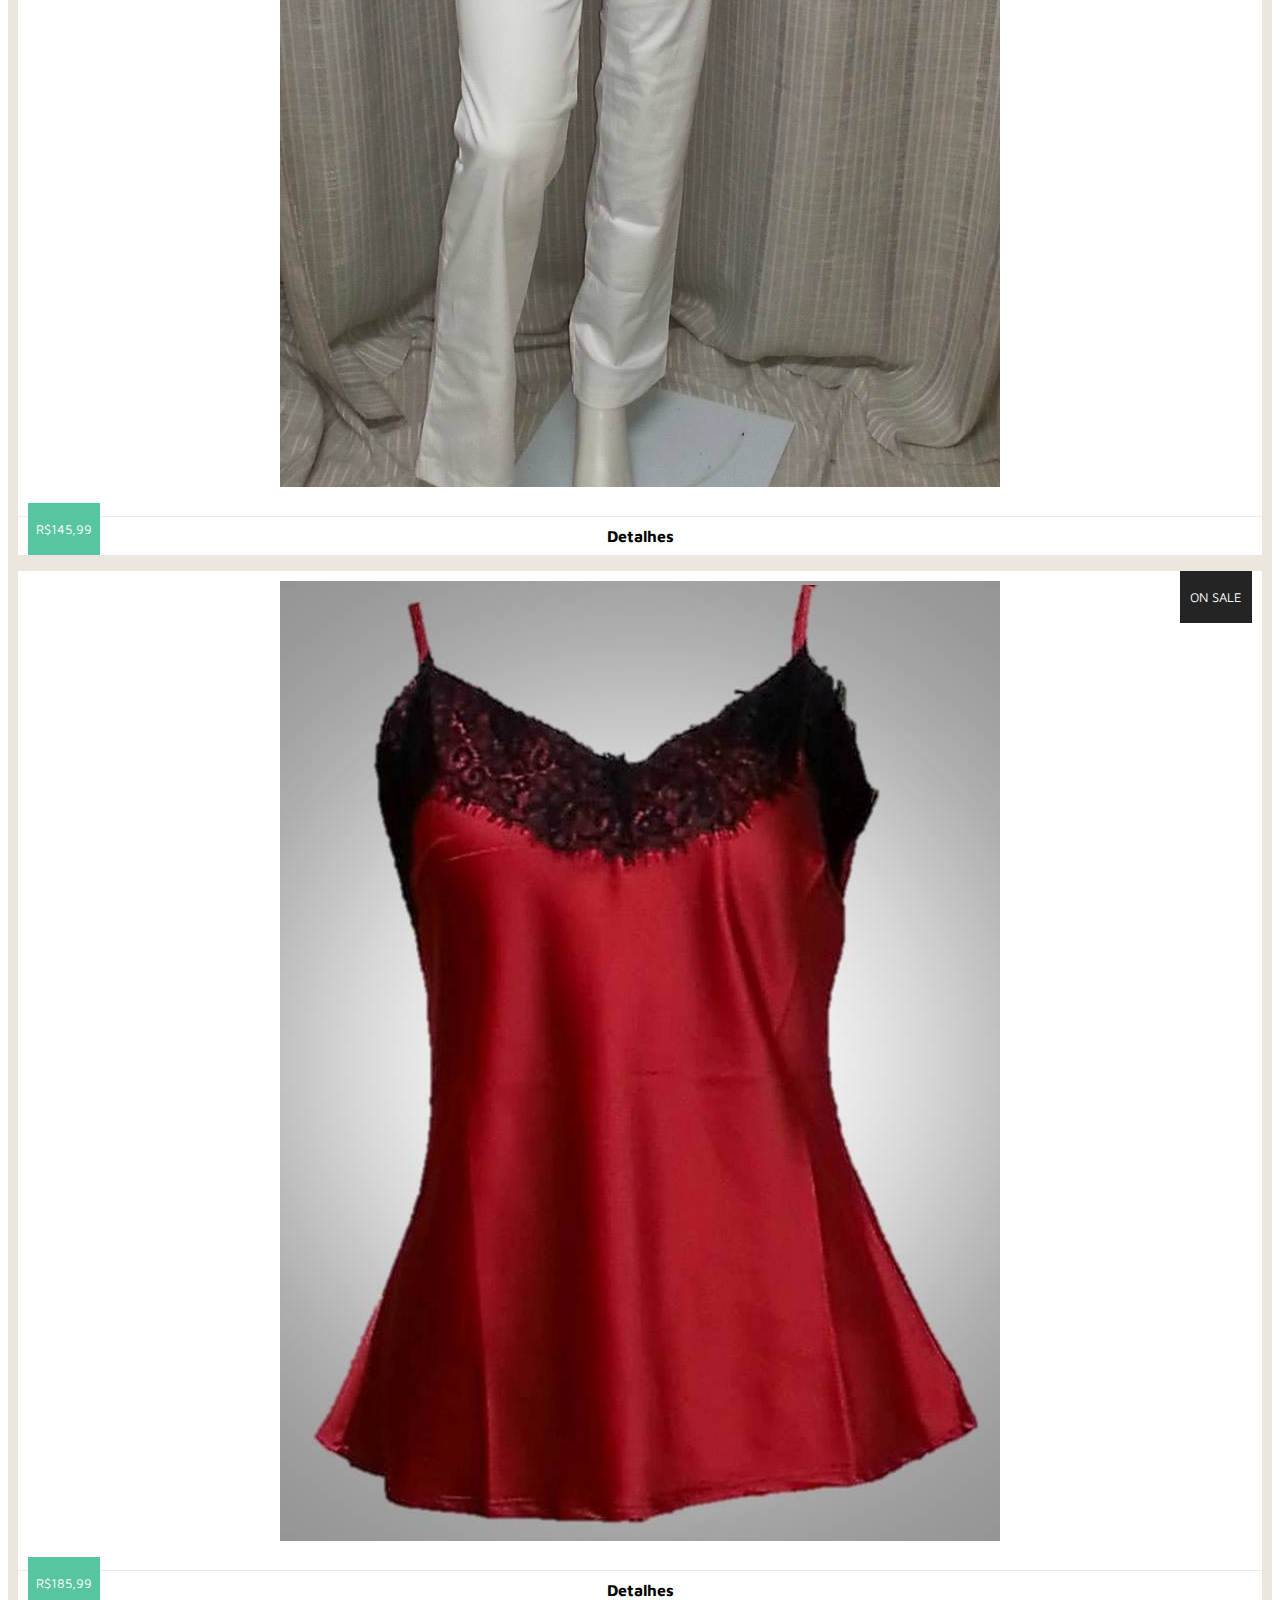
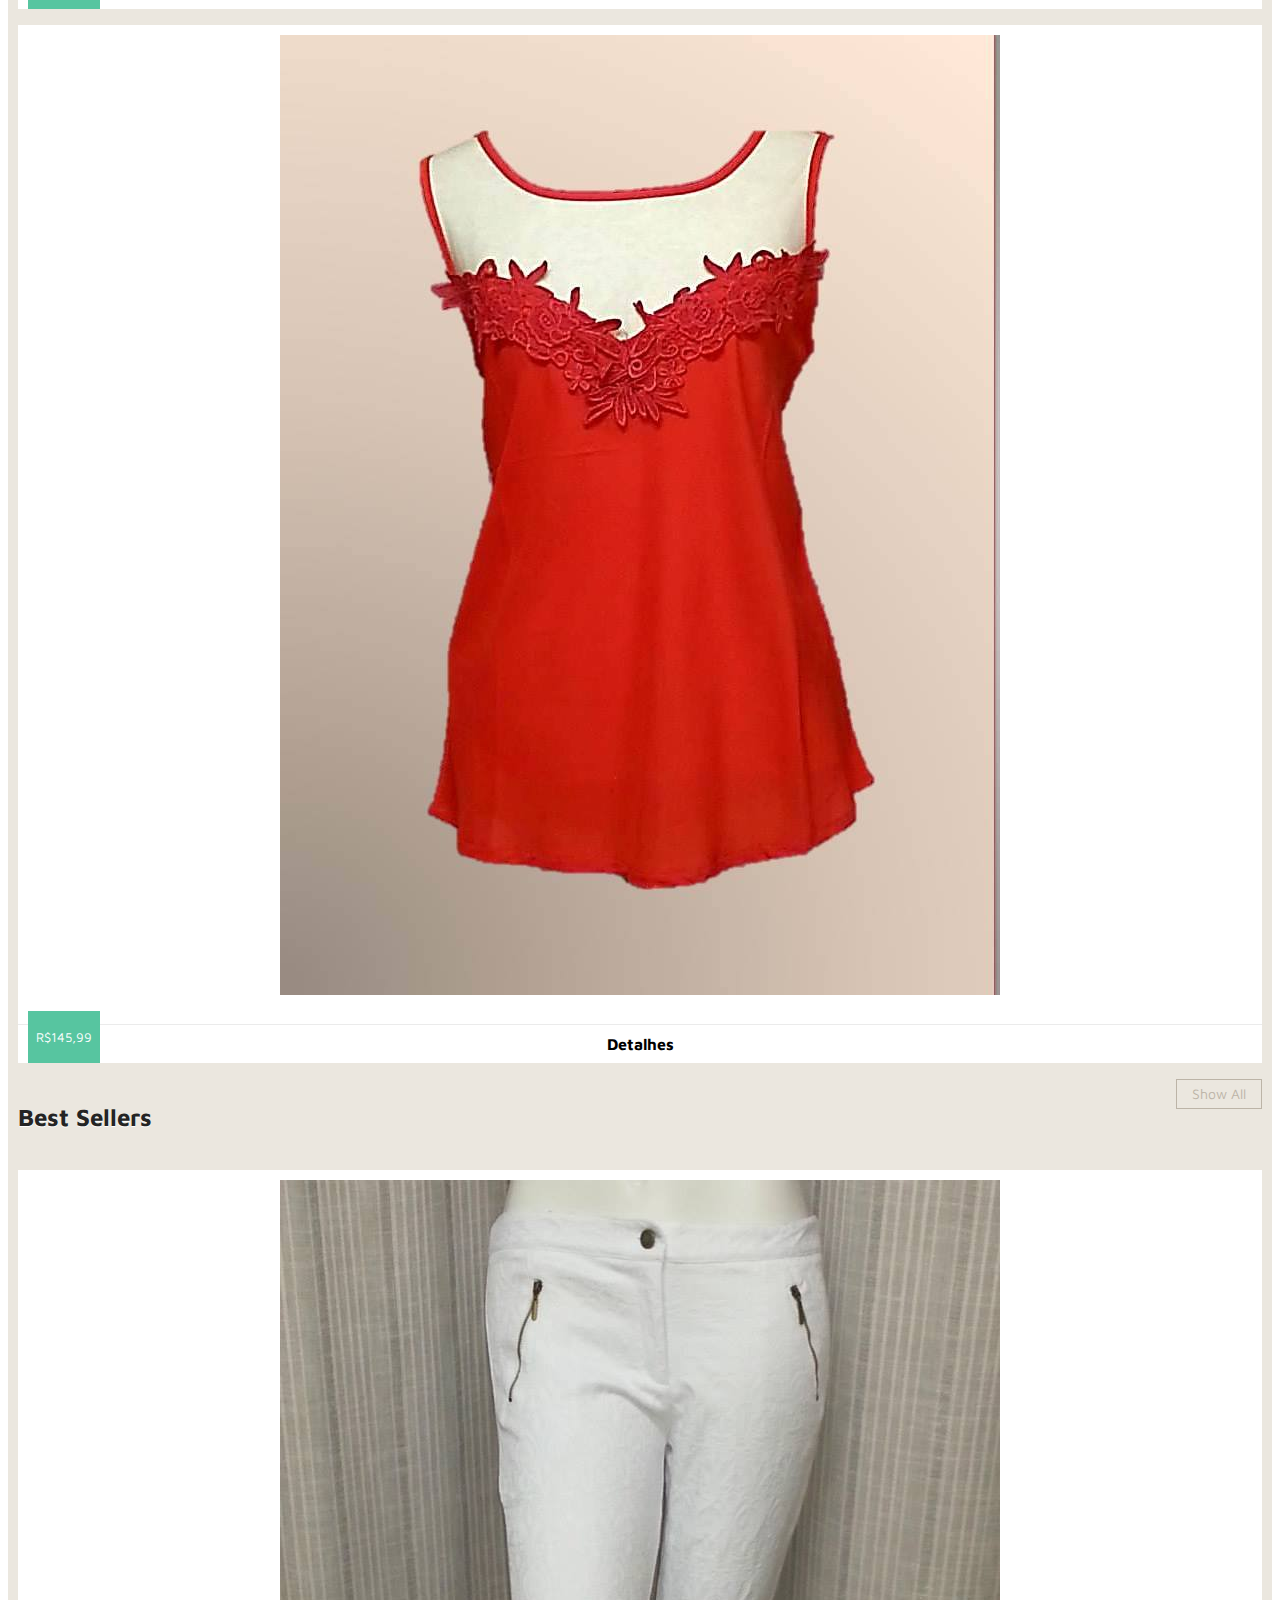
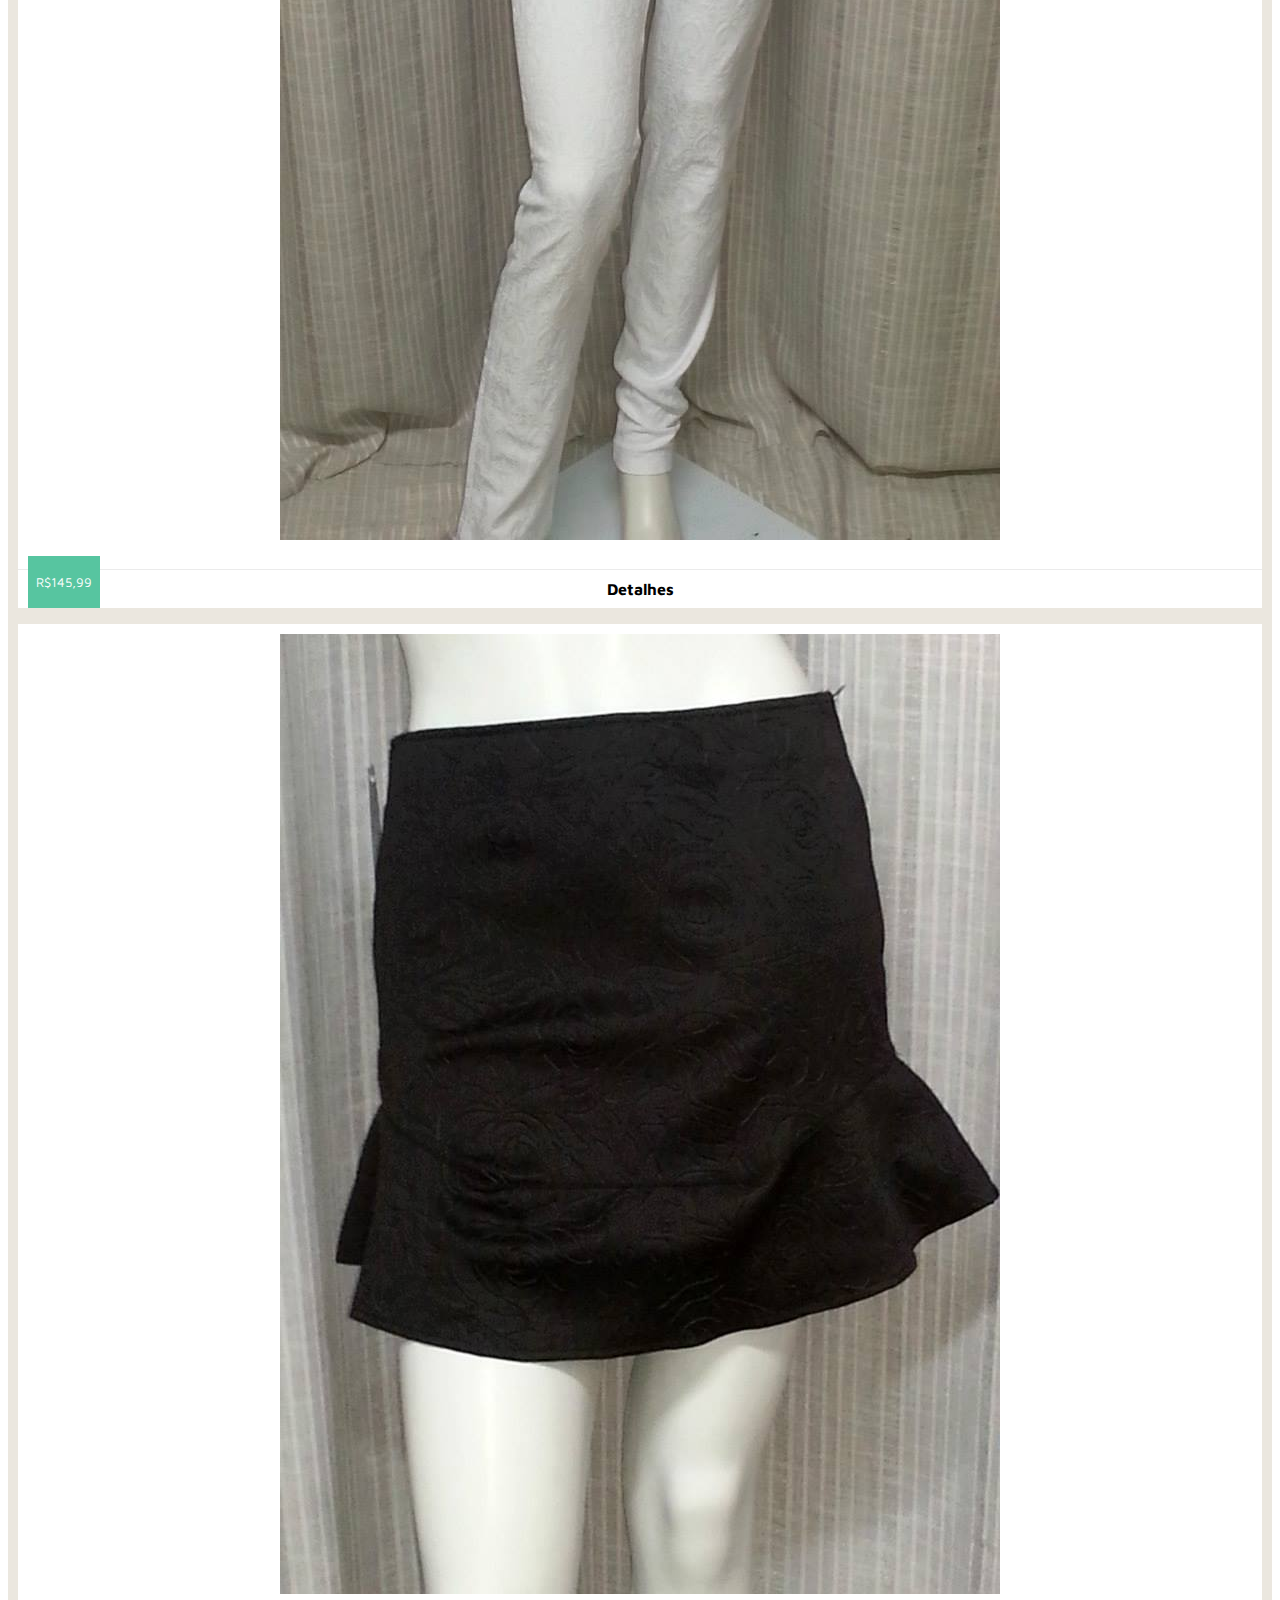
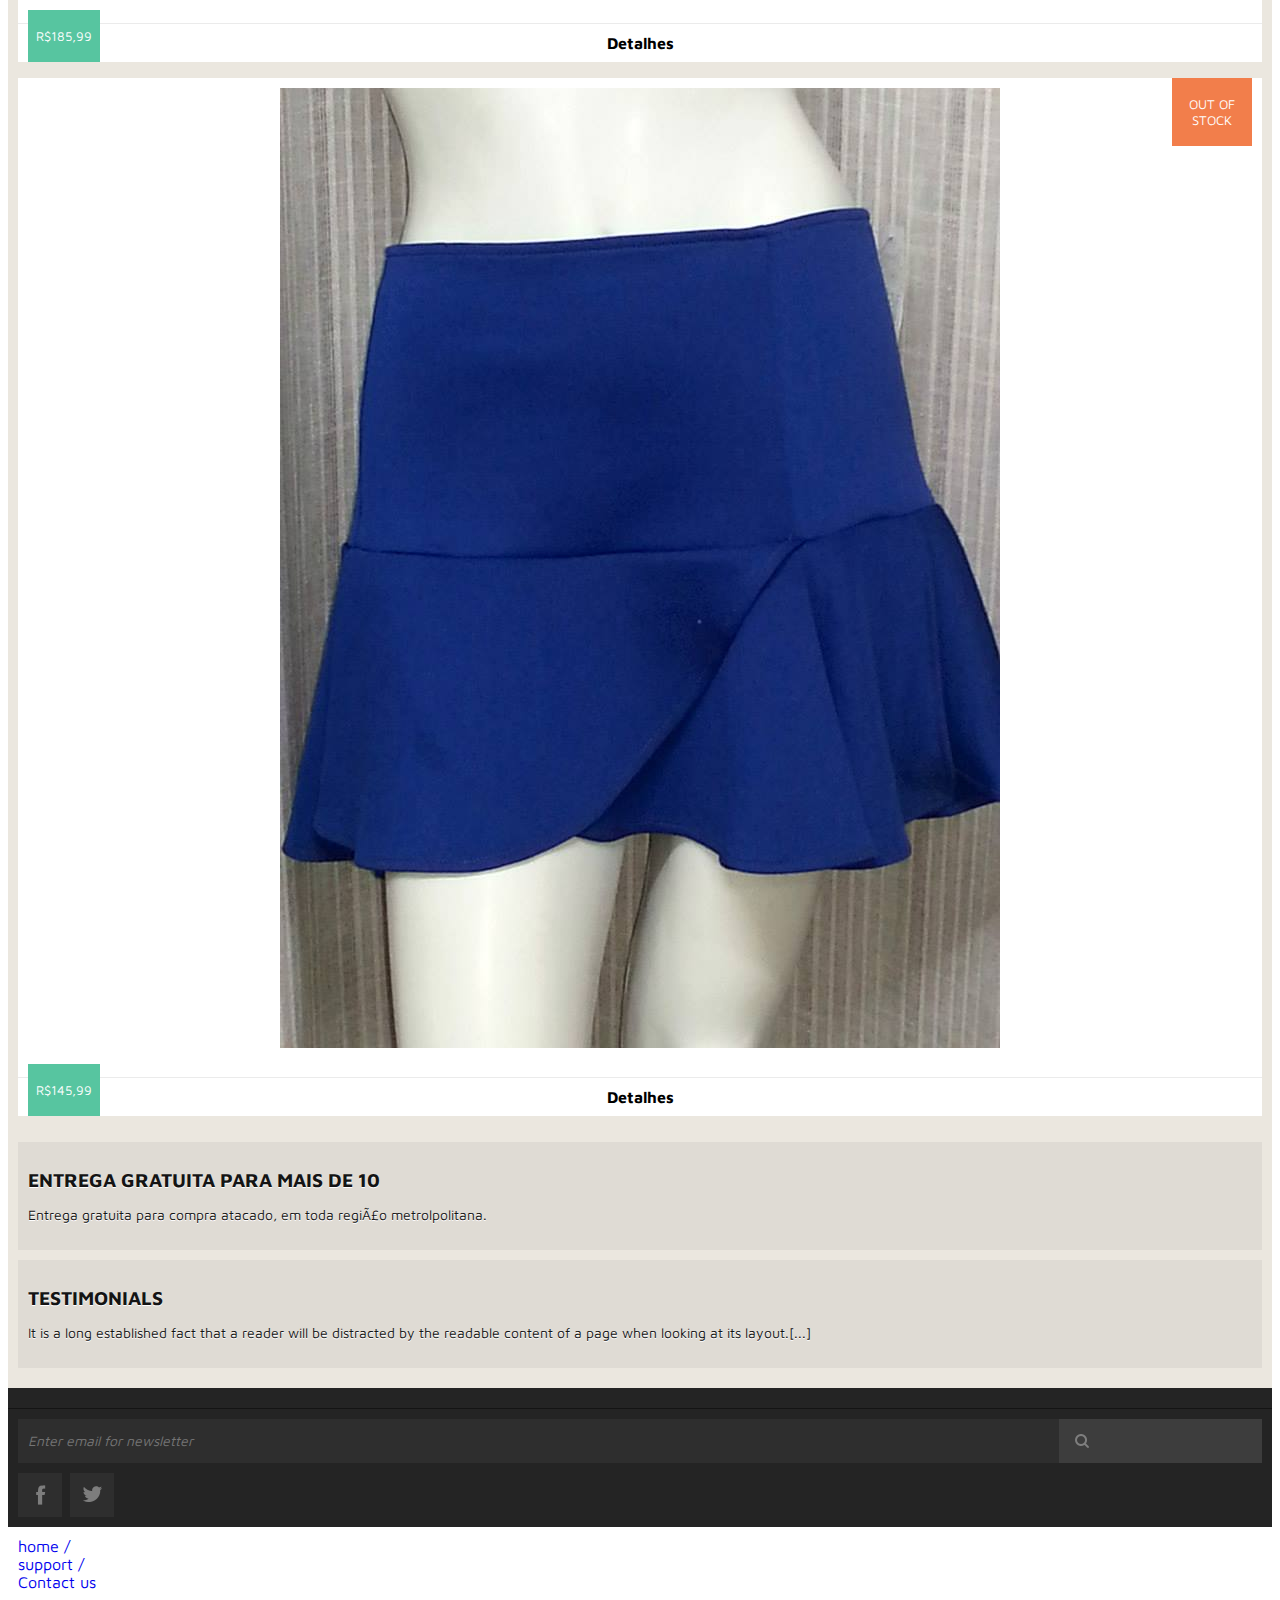
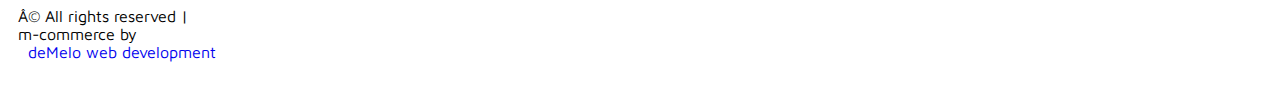
<file: products.html>
<!DOCTYPE HTML>
<html>
<head>
<title>ZUCKY loja mobile</title>
<meta http-equiv="Content-Type" content="text/html; charset=utf-8" />
<meta name="keywords" content="ZUCKY loja mobile for Iphone web template, Andriod web template, Smartphone web template, free webdesigns for Nokia, Samsung, LG, SonyErricsson, Motorola web design" />
<meta name="viewport" content="width=device-width, initial-scale=1, maximum-scale=1">
<script type="application/x-javascript"> addEventListener("load", function() { setTimeout(
hideURLbar, 0); }, false); function hideURLbar(){ window.scrollTo(0,1); } </script>
<link href='http://fonts.googleapis.com/css?family=Maven+Pro:400,900,700,500' rel='stylesheet' type='text/css'>
<link href="css/style.css" rel="stylesheet" type="text/css" media="all" />
<!--- start-mmmenu-script---->
<script src="js/jquery.min.js" type="text/javascript"></script>
<link type="text/css" rel="stylesheet" href="css/jquery.mmenu.all.css" />
<script type="text/javascript" src="js/jquery.mmenu.js"></script>
		<script type="text/javascript">
			//	The menu on the left
			$(function() {
				$('nav#menu-left').mmenu();
			});
		</script>
<!-- start top_js_button -->
<script type="text/javascript" src="js/easing.js"></script>
<script type="text/javascript" src="js/move-top.js"></script>
   <script type="text/javascript">
		jQuery(document).ready(function($) {
			$(".scroll").click(function(event){		
				event.preventDefault();
				$('html,body').animate({scrollTop:$(this.hash).offset().top},1200);
			});
		});
	</script>
</head>
<body>
<!-- start header -->
<div class="top_bg">
<div class="wrap">
	<div class="header">
		<div class="logo">
			<a href="index.html"><img src="images/logo.png" alt=""/></a>
		</div>
		 <div class="log_reg">
				<ul>
					<li><a href="login.html">Login</a> </li>
					<span class="log"> ou </span>
					<li><a href="register.html">Registre-se</a> </li>								   
					<div class="clear"></div>
				</ul>
		</div>	
		<div class="clear"></div>
	</div>	
</div>
</div>
<!-- start header_btm -->
<div class="wrap">
<div class="header_btm">
		<div id="smart_nav">
			<a class="navicon" href="#menu-left"> </a>
		</div>
		<nav id="menu-left">
			<ul>
				<li><a href="index.html">Home</a></li>
				<li class="active"><a href="products.html">produtos</a></li>
				<li><a href="about.html">sobre</a></li>
				<li><a href="details.html">pÃ¡gina</a></li>
							<li><a href="contact.html">Contato</a></li>
				<div class="clear"></div>
			</ul>
		</nav>
	<div class="header_right">
		<ul>
			<li><a href="#"><i  class="cart"></i><span>0</span></a></li>
		</ul>
	</div>
	<div class="clear"></div>
</div>
</div>
<!-- start top_bg -->
<div class="top_bg">
<div class="wrap">
<div class="main_top">
	<h2 class="style">nossos produtos</h2>
</div>
</div>
</div>
<!-- start main -->
<div class="main_bg">
<div class="wrap">
<div class="main">
	<div class="top_main">
		<h2>nova coleÃ§Ã£o</h2>
		<a href="#">mostrar tudo</a>
		<div class="clear"></div>
	</div>
	<!-- start grids_of_3 -->
	<div class="grids_of_3">
		<div class="grid1_of_3">
			<a href="details.html">
				<img src="images/pic1.jpg" alt="">
				<h3>detalhes</h3>
				<span class="price">R$145,99</span>
			</a>
		</div>
		<div class="grid1_of_3">
			<a href="details.html">
				<img src="images/pic2.jpg" alt="">
				<h3> detalhes</h3>
				<span class="price">R$185,99</span>
				<span class="price1 bg">on sale</span>
			</a>
		</div>
		<div class="grid1_of_3">
			<a href="details.html">
				<img src="images/pic3.jpg" alt="">
				<h3>detalhes</h3>
				<span class="price">R$145,99</span>
			</a>
		</div>
		<div class="clear"></div>
	</div>
	<div class="top_main">
		<h2>best sellers </h2>
		<a href="#">show all</a>
		<div class="clear"></div>
	</div>
	<!-- start grids_of_3 -->
	<div class="grids_of_3">
		<div class="grid1_of_3">
			<a href="details.html">
				<img src="images/pic4.jpg" alt="">
				<h3>detalhes</h3>
				<span class="price">R$145,99</span>
			</a>
		</div>
		<div class="grid1_of_3">
			<a href="details.html">
				<img src="images/pic5.jpg" alt="">
				<h3> detalhes</h3>
				<span class="price">R$185,99</span>
			</a>
		</div>
		<div class="grid1_of_3">
			<a href="details.html">
				<img src="images/pic6.jpg" alt="">
				<h3> detalhes</h3>
				<span class="price">R$145,99</span>
				<span class="price1 bg1">out of stock</span>
			</a>
		</div>
		<div class="clear"></div>
	</div>
	<div class="clear"></div>
	<!-- start grids_of_2 -->
	<div class="grids_of_2">
		<div class="grid1_of_2">
			<div class="span1_of_2">
				<h2>Entrega gratuita para mais de 10</h2>
				<p>Entrega gratuita para compra atacado, em toda regiÃ£o metrolpolitana.</p>
			</div>
			<div class="span1_of_2">
				<h2>testimonials</h2>
				<p>It is a long established fact that a reader will be distracted by the readable content of a page when looking at its layout.[...]</p>
			</div>
		</div>
 
		<div class="clear"></div>
	</div>
</div>
</div>
</div>
<!-- start footer -->
<div class="footer_top">
<div class="wrap">
<div class="footer">
	<!-- start grids_of_3 -->
	<div class="span_of_3">
 
		<div class="clear"></div>
	</div>
</div>
</div>
</div>
<!-- start footer -->
<div class="footer_mid">
<div class="wrap">
<div class="footer">
	<div class="f_search">
		<form>
			<input type="text" value="" placeholder="Enter email for newsletter" />
			<input type="submit" value=""/>
		</form>
	</div>
	<div class="soc_icons">
			<ul>
				<li><a class="icon1" href="#"></a></li>
				<li><a class="icon2" href="#"></a></li>
			</ul>	
	</div>
	<div class="clear"></div>
</div>
</div>
</div>
<!-- start footer -->
<div class="footer_bg">
<div class="wrap">
<div class="footer">
		<!-- scroll_top_btn -->
	    <script type="text/javascript">
			$(document).ready(function() {
 
				var defaults = {
		  			containerID: 'toTop', // fading element id
					containerHoverID: 'toTopHover', // fading element hover id
					scrollSpeed: 1200,
					easingType: 'linear' 
		 		};
 
 
				$().UItoTop({ easingType: 'easeOutQuart' });
 
			});
		</script>
		 <a href="#" id="toTop" style="display: block;"><span id="toTopHover" style="opacity: 1;"></span></a>
		<!--end scroll_top_btn -->
	<div class="f_nav1">
		<ul>
			<li><a href="#">home /</a></li>
			<li><a href="#">support /</a></li>
			<li><a href="#">Contact us</a></li>
		</ul>
		</div>
	<div class="copy">
	<p class="link"><span>Â© All rights reserved |<br> m-commerce by</br>&nbsp;<a href="http://www.demeloweb.orgfree.com/site"> deMelo web development</a></span></p>
	<div class="clear"></div>
</div>
</div>
</div>
</body>
</html>
</file>
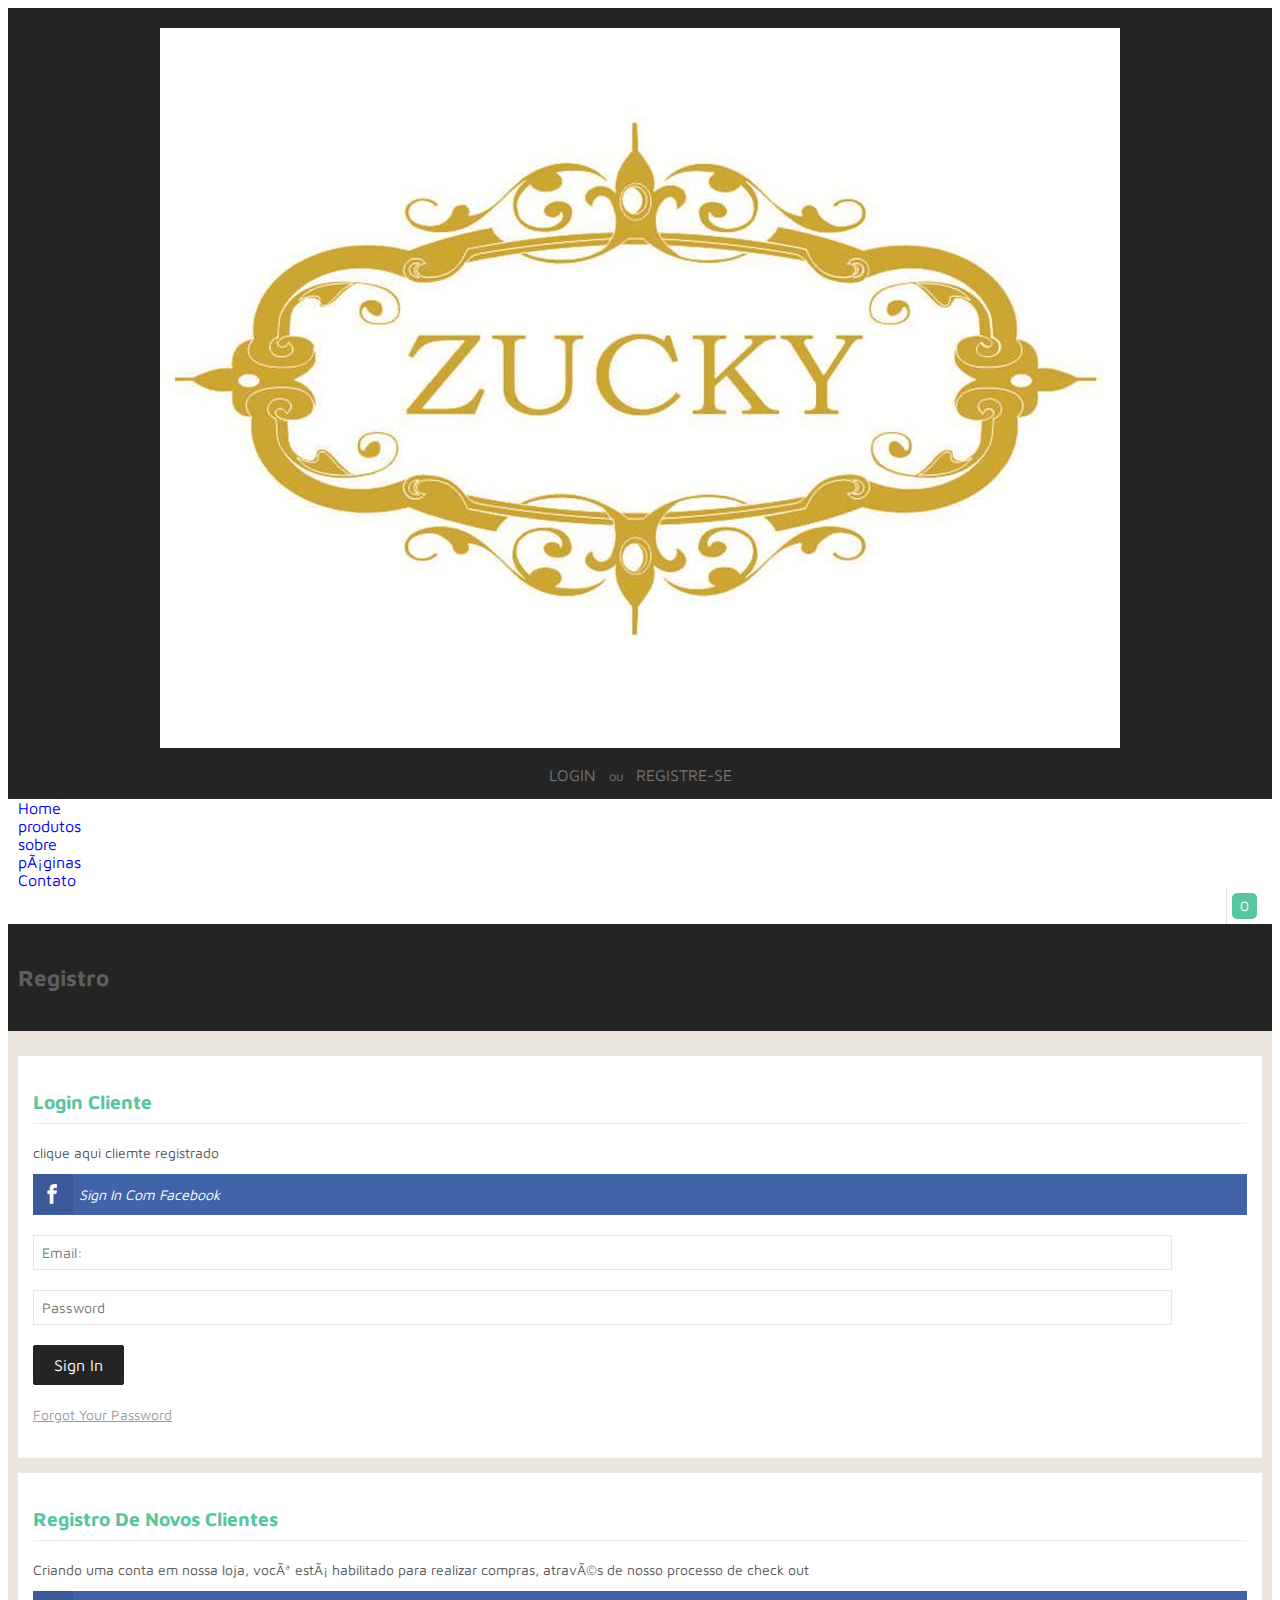
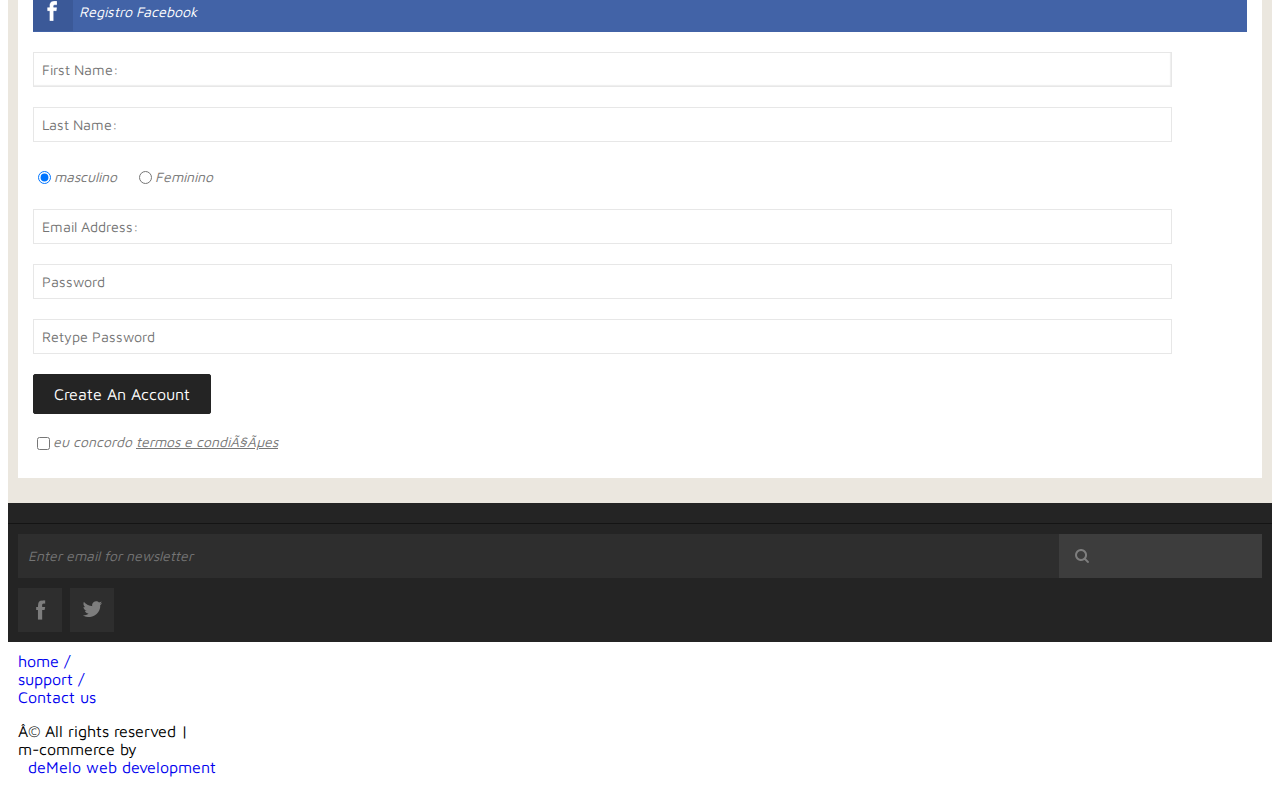
<file: register.html>
<!DOCTYPE HTML>
<html>
<head>
<title>ZUCKY loja mobile</title>
<meta http-equiv="Content-Type" content="text/html; charset=utf-8" />
<meta name="keywords" content="ZUCKY loja mobile for Iphone web template, Andriod web template, Smartphone web template, free webdesigns for Nokia, Samsung, LG, SonyErricsson, Motorola web design" />
<meta name="viewport" content="width=device-width, initial-scale=1, maximum-scale=1">
<script type="application/x-javascript"> addEventListener("load", function() { setTimeout(
hideURLbar, 0); }, false); function hideURLbar(){ window.scrollTo(0,1); } </script>
<link href='http://fonts.googleapis.com/css?family=Maven+Pro:400,900,700,500' rel='stylesheet' type='text/css'>
<link href="css/style.css" rel="stylesheet" type="text/css" media="all" />
<!--- start-mmmenu-script---->
<script src="js/jquery.min.js" type="text/javascript"></script>
<link type="text/css" rel="stylesheet" href="css/jquery.mmenu.all.css" />
<script type="text/javascript" src="js/jquery.mmenu.js"></script>
		<script type="text/javascript">
			//	The menu on the left
			$(function() {
				$('nav#menu-left').mmenu();
			});
		</script>
<!-- start top_js_button -->
<script type="text/javascript" src="js/easing.js"></script>
<script type="text/javascript" src="js/move-top.js"></script>
   <script type="text/javascript">
		jQuery(document).ready(function($) {
			$(".scroll").click(function(event){		
				event.preventDefault();
				$('html,body').animate({scrollTop:$(this.hash).offset().top},1200);
			});
		});
	</script>
</head>
<body>
<!-- start header -->
<div class="top_bg">
	<div class="header">
		<div class="logo">
			<a href="index.html"><img src="images/logo.png" alt=""/></a>
		</div>
		 <div class="log_reg">
				<ul>
					<li><a href="login.html">Login</a> </li>
					<span class="log"> ou </span>
					<li><a href="register.html">Registre-se</a> </li>								   
					<div class="clear"></div>
				</ul>
		</div>	
		<div class="clear"></div>
	</div>	
</div>
<!-- start header_btm -->
<div class="header_btm">
		<div id="smart_nav">
			<a class="navicon" href="#menu-left"> </a>
		</div>
		<nav id="menu-left">
			<ul>
				<li><a href="index.html">Home</a></li>
				<li class="active"><a href="products.html">produtos</a></li>
				<li><a href="about.html">sobre</a></li>
				<li><a href="details.html">pÃ¡ginas</a></li>
				<li><a href="contact.html">Contato</a></li>
				<div class="clear"></div>
			</ul>
		</nav>
	<div class="header_right">
		<ul>
			<li><a href="#"><i  class="cart"></i><span>0</span></a></li>
		</ul>
	</div>
	<div class="clear"></div>
</div>
<!-- start top_bg -->
<div class="top_bg">
<div class="main_top">
	<h4 class="style">registro</h4>
</div>
</div>
<!-- start main -->
<div class="main_bg">
<div class="main">
	<div class="login_left">
		<h3>login cliente</h3>
		<p>clique aqui cliemte registrado</p>
	<!-- start registration -->
	<div class="registration">
		<!-- [if IE] 
		    < link rel='stylesheet' type='text/css' href='ie.css'/>
  
		 [endif] -->  
 
		<!-- [if lt IE 7]>
  
		    < link rel='stylesheet' type='text/css' href='ie6.css'/>  
		<! [endif] -->  
		<script>
			(function() {
 
			// Create input element for testing
			var inputs = document.createElement('input');
 
			// Create the supports object
			var supports = {};
 
			supports.autofocus   = 'autofocus' in inputs;
			supports.required    = 'required' in inputs;
			supports.placeholder = 'placeholder' in inputs;
 
			// Fallback for autofocus attribute
			if(!supports.autofocus) {
 
			}
 
			// Fallback for required attribute
			if(!supports.required) {
 
			}
 
			// Fallback for placeholder attribute
			if(!supports.placeholder) {
 
			}
 
			// Change text inside send button on submit
			var send = document.getElementById('register-submit');
			if(send) {
				send.onclick = function () {
					this.innerHTML = '...Sending';
				}
			}
 
		})();
		</script>
	<div class="registration_left">
		<a href="#"><div class="reg_fb"><img src="images/facebook.png" alt=""><i>sign in com Facebook</i><div class="clear"></div></div></a>
		 <div class="registration_form">
		 <!-- Form -->
			<form id="registration_form" action="contact.php" method="post">
				<div>
					<label>
						<input placeholder="email:" type="email" tabindex="3" required="">
					</label>
				</div>
				<div>
					<label>
						<input placeholder="password" type="password" tabindex="4" required="">
					</label>
				</div>						
				<div>
					<input type="submit" value="sign in" id="register-submit">
				</div>
				<div class="forget">
					<a href="#">forgot your password</a>
				</div>
			</form>
			<!-- /Form -->
		</div>
	</div>
	</div>
	<!-- end registration -->
	</div>
	<div class="login_left">
		<h3>registro de novos clientes</h3>
		<p>Criando uma conta em nossa loja, vocÃª estÃ¡ habilitado para realizar compras, atravÃ©s de nosso processo de check out</p>
		<div class="registration_left">
		<a href="#"><div class="reg_fb"><img src="images/facebook.png" alt=""><i>registro Facebook</i><div class="clear"></div></div></a>
		 <div class="registration_form">
		 <!-- Form -->
			<form id="registration_form" action="contact.php" method="post">
				<div>
					<label>
						<input placeholder="first name:" type="text" tabindex="1" required="" autofocus="">
					</label>
				</div>
				<div>
					<label>
						<input placeholder="last name:" type="text" tabindex="2" required="" autofocus="">
					</label>
				</div>
				<div class="sky_form">
						<ul>
							<li><label class="radio left"><input type="radio" name="radio" checked=""><i>masculino</i></label></li>
							<li><label class="radio"><input type="radio" name="radio"><i>Feminino</i></label></li>
						</ul>
				</div>
				<div>
					<label>
						<input placeholder="email address:" type="email" tabindex="3" required="">
					</label>
				</div>
				<div>
					<label>
						<input placeholder="password" type="password" tabindex="4" required="">
					</label>
				</div>						
				<div>
					<label>
						<input placeholder="retype password" type="password" tabindex="4" required="">
					</label>
				</div>	
				<div>
					<input type="submit" value="create an account" id="register-submit">
				</div>
				<div class="sky_form">
					<label class="checkbox"><input type="checkbox" name="checkbox"><i>eu concordo <a class="terms" href="#"> termos e condiÃ§Ãµes</a> </i></label>
				</div>
			</form>
			<!-- /Form -->
		</div>
	</div>
	</div>
	<div class="clear"></div>
</div>
</div>
<!-- start footer -->
<div class="footer_top">
<div class="footer">
	<!-- start grids_of_3 -->
	<div class="span_of_3">
 
		<div class="clear"></div>
	</div>
</div>
</div>
<!-- start footer -->
<div class="footer_mid">
<div class="footer">
	<div class="f_search">
		<form>
			<input type="text" value="" placeholder="Enter email for newsletter" />
			<input type="submit" value=""/>
		</form>
	</div>
	<div class="soc_icons">
			<ul>
				<li><a class="icon1" href="#"></a></li>
				<li><a class="icon2" href="#"></a></li>
			</ul>	
	</div>
	<div class="clear"></div>
</div>
</div>
<!-- start footer -->
<div class="footer_bg">
<div class="footer">
		<!-- scroll_top_btn -->
	    <script type="text/javascript">
			$(document).ready(function() {
 
				var defaults = {
		  			containerID: 'toTop', // fading element id
					containerHoverID: 'toTopHover', // fading element hover id
					scrollSpeed: 1200,
					easingType: 'linear' 
		 		};
 
 
				$().UItoTop({ easingType: 'easeOutQuart' });
 
			});
		</script>
		 <a href="#" id="toTop" style="display: block;"><span id="toTopHover" style="opacity: 1;"></span></a>
		<!--end scroll_top_btn -->
	<div class="f_nav1">
		<ul>
			<li><a href="#">home /</a></li>
			<li><a href="#">support /</a></li>
			<li><a href="#">Contact us</a></li>
		</ul>
		</div>
	<div class="copy">
		<p class="link"><span>Â© All rights reserved |<br> m-commerce by</br>&nbsp;<a href="http://www.demeloweb.orgfree.com/site"> deMelo web development</a></span></p>
	</div>
	<div class="clear"></div>
</div>
</div>
</body>
</html>
</file>
<file: css/style.css>
*/
/* reset */
html,body,div,span,applet,object,iframe,h1,h2,h3,h4,h5,h6,p,blockquote,pre,a,abbr,acronym,address,big,cite,code,del,dfn,em,img,ins,kbd,q,s,samp,small,strike,strong,sub,sup,tt,var,b,u,i,dl,dt,dd,ol,nav ul,nav li,fieldset,form,label,legend,table,caption,tbody,tfoot,thead,tr,th,td,article,aside,canvas,details,embed,figure,figcaption,footer,header,hgroup,menu,nav,output,ruby,section,summary,time,mark,audio,video{margin:0;padding:0;border:0;font-size:100%;font:inherit;vertical-align:baseline;}
article, aside, details, figcaption, figure,footer, header, hgroup, menu, nav, section {display: block;}
ol,ul{list-style:none;margin:0;padding:0;}
blockquote,q{quotes:none;}
blockquote:before,blockquote:after,q:before,q:after{content:'';content:none;}
table{border-collapse:collapse;border-spacing:0;}
/* start editing from here */
a{text-decoration:none;}
.txt-rt{text-align:right;}/* text align right */
.txt-lt{text-align:left;}/* text align left */
.txt-center{text-align:center;}/* text align center */
.float-rt{float:right;}/* float right */
.float-lt{float:left;}/* float left */
.clear{clear:both;}/* clear float */
.pos-relative{position:relative;}/* Position Relative */
.pos-absolute{position:absolute;}/* Position Absolute */
.vertical-base{	vertical-align:baseline;}/* vertical align baseline */
.vertical-top{	vertical-align:top;}/* vertical align top */
.underline{	padding-bottom:5px;	border-bottom: 1px solid #eee; margin:0 0 20px 0;}/* Add 5px bottom padding and a underline */
nav.vertical ul li{	display:block;}/* vertical menu */
nav.horizontal ul li{	display: inline-block;}/* horizontal menu */
img{max-width:100%;}
/*end reset*/
body {
	font-family: 'Maven Pro', sans-serif;
	background:#ffffff;
	font-size: 100%;
}
/* start header */
.top_bg{
	background: #242424;
}
.header{
	padding: 10px;
}
.logo{
	text-align:center;
	margin: 10px 0;
}
/********** Login & registration *************/
.log_reg{
	text-align:center;
}
.log_reg ul li{
	display: inline-block;
}
.log_reg li a{
	font-family: 'Maven Pro', sans-serif;
	font-size: 0.99999em;
	display: block;
	padding: 5px 8px;
	color: #777777;
	text-transform: uppercase;
}
.log_reg  span.log{
	font-size: 0.8125em;
	color: #777777;
	text-transform: lowercase;
}
h2.style{
	letter-spacing:-1px;
	font-size: 1.6em;
	color: #5e5e5e;
	text-transform: capitalize;
}
h4.style{
	font-size: 1.4em;
	color: #5e5e5e;
	text-transform: capitalize;
}
.login_left{
	background: #ffffff;
	padding:15px;
	min-height: 250px;
	margin: 15px 0;
}
.login_left h3{
	font-size: 1.2em;
	color: #57C5A0;
	text-transform: capitalize;
	text-shadow: 0 1px 0 white;
	border-bottom: 1px solid #E9E9E9;
	padding-bottom: 10px;
}
.login_left p{
	font-size: 0.8725em;
	line-height:1.5em;
	color: #555555;
	margin: 10px 0;
}
.btn form input[type="button"],.registration_form input[type="submit"]{
	font-family: 'Maven Pro', sans-serif;
	cursor:pointer;
	background: #242424;
	border: 1px solid #242424;
	padding: 10px 20px;
	outline:none;
	color: #ffffff;
	font-size: 1em;
	text-transform: capitalize;
	-webkit-appearance: none;
	-webkit-transition: all 0.3s ease-in-out;
	-moz-transition: all 0.3s ease-in-out;
	-o-transition: all 0.3s ease-in-out;
	transition: all 0.3s ease-in-out;
	border-radius: 2px;
	-webkit-border-radius: 2px;
	-moz-border-radius: 2px;
	-o-border-radius: 2px;
}
.btn form input[type="button"]:hover,.registration_form input[type="submit"]:hover{
	background: #57C5A0;
	border: 1px solid #57c5a0;
}
/* start registration */
.registration{
	margin: 10px 0;
}
.reg_fb {
	margin:10px 0;
	display: block;
	background: #4263A7;
	transition: all 0.5s ease-out;
	-webkit-transition: all 0.3s ease-in-out;
	-moz-transition: all 0.3s ease-in-out;
	-o-transition: all 0.3s ease-in-out;
	transition: all 0.3s ease-in-out;
}
.reg_fb img {
	background:#3B5998;
	padding: 10px;
	float: left;
}
.reg_fb i {
	color: #ffffff;
	padding: 12px 6px;
	display: inline-block;
	font-size: 0.8925em;
	text-transform: capitalize;
}
.reg_fb:hover {
	background:#3B5998;
}
.registration_left:first-child{
	margin-left: 0;
}
.registration span{
	color: #777777;
}
.registration_form{
	display: block;
}
.registration_form div{
	padding:10px 0;
}
.registration_form input[type="text"],.registration_form input[type="email"],.registration_form input[type="tel"],.registration_form input[type="password"]{
	padding: 8px;
	display: block;
	width: 92.333333%;
	outline: none;
	font-family: 'Maven Pro', sans-serif;
	font-size: 0.8925em;
	color: #777777;
	-webkit-appearance: none;
	text-transform: capitalize;
	background: #FFFFFF;
	border: 1px solid rgb(231, 231, 231);
	-webkit-transition: all 0.3s ease-in-out;
	-moz-transition: all 0.3s ease-in-out;
	-o-transition: all 0.3s ease-in-out;
	transition: all 0.3s ease-in-out;
}
.registration_form input[type="text"]:focus,.registration_form input[type="email"]:focus,.registration_form input[type="tel"]:focus,.registration_form input[type="password"]:focus{
	box-shadow: inset -1px -1px 1px rgba(228, 228, 228, 0.67);
	-webkit-box-shadow: inset -1px -1px 1px rgba(228, 228, 228, 0.67);
	-moz-box-shadow: inset -1px -1px 1px rgba(228, 228, 228, 0.67);
	-o-box-shadow: inset -1px -1px 1px rgba(228, 228, 228, 0.67);
}
.sky_form ul li{
	display:inline-block;
	line-height: 1.5em;
}
.sky_form ul li input[type="radio"]{
	vertical-align: middle;
}
.sky_form label i{
	color: #777777;
	font-size: 0.8725em;
	margin-right: 12px;
	vertical-align: text-top;
}
.sky_form  input[type="checkbox"]{
	vertical-align: text-top;
}
.terms{
	color: #777777;
	text-decoration:underline;
}
.terms:hover{
	text-decoration:none;
}
.forget a{
	text-transform: capitalize;
	color: #999999;
	text-decoration: underline;
	font-size: 0.8725em;
	-webkit-transition: all 0.3s ease-in-out;
	-moz-transition: all 0.3s ease-in-out;
	-o-transition: all 0.3s ease-in-out;
	transition: all 0.3s ease-in-out;
}
.forget a:hover{
	text-decoration: none;
}
/* start header_btm */
.header_btm{
	padding: 0 10px;
}
/* start header_right */
.header_right{
	float:right;
}
.header_right ul li{
	display: inline-block;
}
.header_right ul li a{
	font-family: 'Maven Pro', sans-serif;
	display: block;
	line-height: 1.5em;
	font-size: 0.8725em;
	color: #ffffff;
	padding: 7px 5px;
	border-left: 1px solid rgb(226, 226, 226);
	-webkit-transition: all 0.3s ease-in-out;
	-moz-transition: all 0.3s ease-in-out;
	-o-transition: all 0.3s ease-in-out;
	transition: all 0.3s ease-in-out;
}
.header_right ul li a:hover{
	zoom: 1;
	filter: alpha(opacity=50);
	opacity: 0.7;
	-webkit-transition: opacity .15s ease-in-out;
	-moz-transition: opacity .15s ease-in-out;
	-ms-transition: opacity .15s ease-in-out;
	-o-transition: opacity .15s ease-in-out;
	transition: opacity .15s ease-in-out;
}
.header_right ul li:nth-child(2) a{
	border-right: 1px solid rgb(226, 226, 226);	
}
.header_right ul li a span{
	background: #57C5A0;
	padding:5px 8px;
	border-radius:5px;
	-webkit-border-radius: 5px;
	-moz-border-radius: 5px;
	-o-border-radius: 5px;
}
.header_right ul li a span.color1{
	background: #999999;
}
.header_right ul li a >; i{
	width: 32px;
	height: 32px;
	display: inline-block;
	vertical-align: middle;
	transition: none;
}
.header_right ul li a >; i.art{
	background: url(../images/art.png) no-repeat 4px 8px;
}
.header_right ul li a >; i.cart{
	background: url(../images/cart.png) no-repeat 5px 8px;
}
/* smart_nav */
.navicon{
	display: block;
	width: 28px;
	height: 28px;
	position: absolute;
	top: 100px;
	left: 10px;
	background: url(../images/nav-icon.png) no-repeat;
}
/*-- start image1_of_3 --*/
.main1{
	padding: 20px 10px 0px;
}
.image1_of_3{
	float: left;
	width: 47.99999%;
	margin-left: 3.3333%;
	text-align:center;
}
.image1_of_3:first-child{
	margin-left: 0;
}
.image1_of_3 span{
	position: absolute;
	top: -50px;
}
.image1_of_3 span.tag{
	position:relative;
	padding: 10px 18px;
	background: rgba(36, 36, 36, 0.85);
	color: #ffffff;
	font-size: 0.8925em;
	text-transform: uppercase;
	-webkit-transition: all 0.3s ease-in-out;
	-moz-transition: all 0.3s ease-in-out;
	-o-transition: all 0.3s ease-in-out;
	transition: all 0.3s ease-in-out;
}
.image1_of_3 span.tag:hover{
	background: rgba(0, 0, 0, 0.61);
}
/* start main */
.main_bg{
	background: #EBE7DF;
}
.main_top{
	padding: 10px;
}
.main{
	padding: 10px;
}
.top_main{
	margin: 10px 0;
}
.top_main:first-child{
	margin-top: 0;
}
.top_main h2{
	float: left;
	text-transform: capitalize;
	color: #242424;
	font-size: 1.5em;
	text-shadow: 0 1px 0 #ffffff;
	line-height: 1.5em;
}
.top_main a{
	float: right;
	text-transform: capitalize;
	padding: 6px 15px;
	font-size: 0.8725em;
	color: #BCB4A7;
	border: 1px solid #BCB4A7;
	-webkit-transition: all 0.3s ease-in-out;
	-moz-transition: all 0.3s ease-in-out;
	-o-transition: all 0.3s ease-in-out;
	transition: all 0.3s ease-in-out;
}
.top_main a:hover{
	background:#BCB4A7;
	color: #fff;
}
/* start grids_of_3 */
.grids_of_3{
	text-align:center;
	display: block;
}
.grid1_of_3{
	background: #ffffff;
	position: relative;
	margin: 15px 0;
}
.grid1_of_3:first-child{
	margin-left: 0;
}
.grid1_of_3 a{
	display: block;
}
.grid1_of_3 a:hover h3{
	color: #57C5A0;
	-webkit-transition: all 0.3s ease-in-out;
	-moz-transition: all 0.3s ease-in-out;
	-o-transition: all 0.3s ease-in-out;
	transition: all 0.3s ease-in-out;
}
.grid1_of_3 img{
	padding: 10px 0;
}
.grid1_of_3 h3{
	border-top: 1px solid #EBEBEB;
	padding: 10px;
	font-size: 1em;
	color: #000000;
	text-shadow: 0 1px 0 #ffffff;
	text-transform: capitalize;
}
.price{
	background: #57C5A0;
	color: #ffffff;
	padding: 18px 8px;
	position: absolute;
	bottom: 0px;
	font-size: 13px;
	left: 10px;
}
.price1{
	color: #ffffff;
	padding: 18px 10px;
	position: absolute;
	top: 0px;
	right: 10px;
	font-size: 13px;
	text-transform: uppercase;
}
.price1.bg{
	background: #242424;
}
.price1.bg1{
	background: #F27E4B;
	width: 60px;
}
/* start grids_of_2 */
.grids_of_3{
	display: block;
}
.grid1_of_2{
	margin: 10px 0;
}
.grid1_of_2.bg{
	background: #DFDBD4;
	padding: 10px;
}
.span1_of_2{
	background: #DFDBD4;
	padding: 10px;
	margin: 10px 0;
}
.grid1_of_2 h2{
	font-size: 1.2em;
	color: #141414;
	text-transform: uppercase;
	text-shadow: 0 1px 0 #ffffff;
	margin-bottom: 10px;
}
.grid1_of_2 p{
	font-size: 0.8725em;
	line-height: 1.5em;
	color: #141414;
	text-shadow: 0 1px 0 #ffffff;
}
/* start date */
.grid_date{
	margin-top: 10px;
}
.grid_date:first-child{
	margin-top: 0;
}
.date1{
	float:left;
	width:24.3333%;
}
.date_text{
	float: left;
	width:71.3333%;
	margin-left: 10px;
}
.date1 h4{
	font-size:1em;
	margin-top: 4px;
	background:#57C5A0;
	padding: 10px;
	text-transform: uppercase;
	color: #ffffff;
}
.date_text  h4 a{
	display:block;
	font-size: 1em;
	color: #141414;
	text-shadow: 0 1px 0 #ffffff;
	-webkit-transition: all 0.3s ease-in-out;
	-moz-transition: all 0.3s ease-in-out;
	-o-transition: all 0.3s ease-in-out;
	transition: all 0.3s ease-in-out;
}
.date_text  h4 a:hover{
	color: #57C5A0;
}
/* start footer_top */
.footer_top{
	background: #242424;
}
.footer{
	padding: 10px;
}
/* start grids_of_3 */
.span_of_3{
	display: block;
}
.span1_of_3 h3{
	font-size: 1.2em;
	color: #5e5e5e;
	text-transform: uppercase;
	margin: 10px 0;
}
.span1_of_3 p{
	font-size: 0.8725em;
	color: #9B9B9B;
	line-height: 1.5em;
	font-style: italic;
}
.span1_of_3 p.top{
	margin-top: 2%;
}
.span1_of_3 p a{
	color: #57C5A0;
	-webkit-transition: all 0.3s ease-in-out;
	-moz-transition: all 0.3s ease-in-out;
	-o-transition: all 0.3s ease-in-out;
	transition: all 0.3s ease-in-out;
}
.span1_of_3 p a:hover{
	color: #9B9B9B;
}
.f_nav li{
	float: left;
	width: 27.3333%;
	margin: 0 14px 10px 0;
}
.f_nav li a{
	display: block;
	-webkit-transition: all 0.3s ease-in-out;
	-moz-transition: all 0.3s ease-in-out;
	-o-transition: all 0.3s ease-in-out;
	transition: all 0.3s ease-in-out;
}
.f_nav li a img{
	width: 100%;
}
.f_nav li a:hover{
	zoom: 1;
	filter: alpha(opacity=50);
	opacity: 0.7;
	-webkit-transition: opacity .15s ease-in-out;
	-moz-transition: opacity .15s ease-in-out;
	-ms-transition: opacity .15s ease-in-out;
	-o-transition: opacity .15s ease-in-out;
	transition: opacity .15s ease-in-out;
}
/* start footer_top */
.footer_mid{
	border-top:1px solid #141414;
	background: #242424;
}
/* start f_search */
.f_search{
	position: relative;
}
.f_search form input[type="text"]{
	position:relative;
	font-family: 'Maven Pro', sans-serif;
	font-style: italic;
	font-size:0.8725em;
	line-height: 24px;
	width:82.3333%;
	padding: 10px;
	background: #2e2e2e;
	color: #9B9B9B;
	border: none;
	outline: none;
	-webkit-appearance: none;
}
.f_search form input[type="submit"]{
	cursor:pointer;
	line-height: 24px;
	position: absolute;
	right: 0;
	background: #3d3d3d url('../images/search.png') no-repeat 16px 15px;
	padding: 10px;
	width: 16.33333%;
	border: none;
	outline: none;
	-webkit-appearance: none;
	-webkit-transition: all 0.3s ease-in-out;
	-moz-transition: all 0.3s ease-in-out;
	-o-transition: all 0.3s ease-in-out;
	transition: all 0.3s ease-in-out;
}
.f_search form input[type="submit"]:hover{
	background: #5d5d5d url('../images/search.png') no-repeat 16px 15px;
}
/* start soc_icons */
.soc_icons {
	margin: 10px 0;
}
.soc_icons ul li{
	float: left;
	margin-left: 8px;
}
.soc_icons ul li:first-child{
	margin-left: 0;
}
.soc_icons ul li a{
	display: block;
	padding: 10px;
	background: #2e2e2e;
	width: 24px;
	height: 24px;
	-webkit-transition: all 0.3s ease-in-out;
	-moz-transition: all 0.3s ease-in-out;
	-o-transition: all 0.3s ease-in-out;
	transition: all 0.3s ease-in-out;
}
.soc_icons ul li a.icon1{
	background: #2e2e2e url('../images/icon1.png') no-repeat 18px 12px;
}
.soc_icons ul li a.icon2{
	background: #2e2e2e url('../images/icon2.png') no-repeat 12px 13px;
}
.soc_icons ul li a.icon3{
</file>
